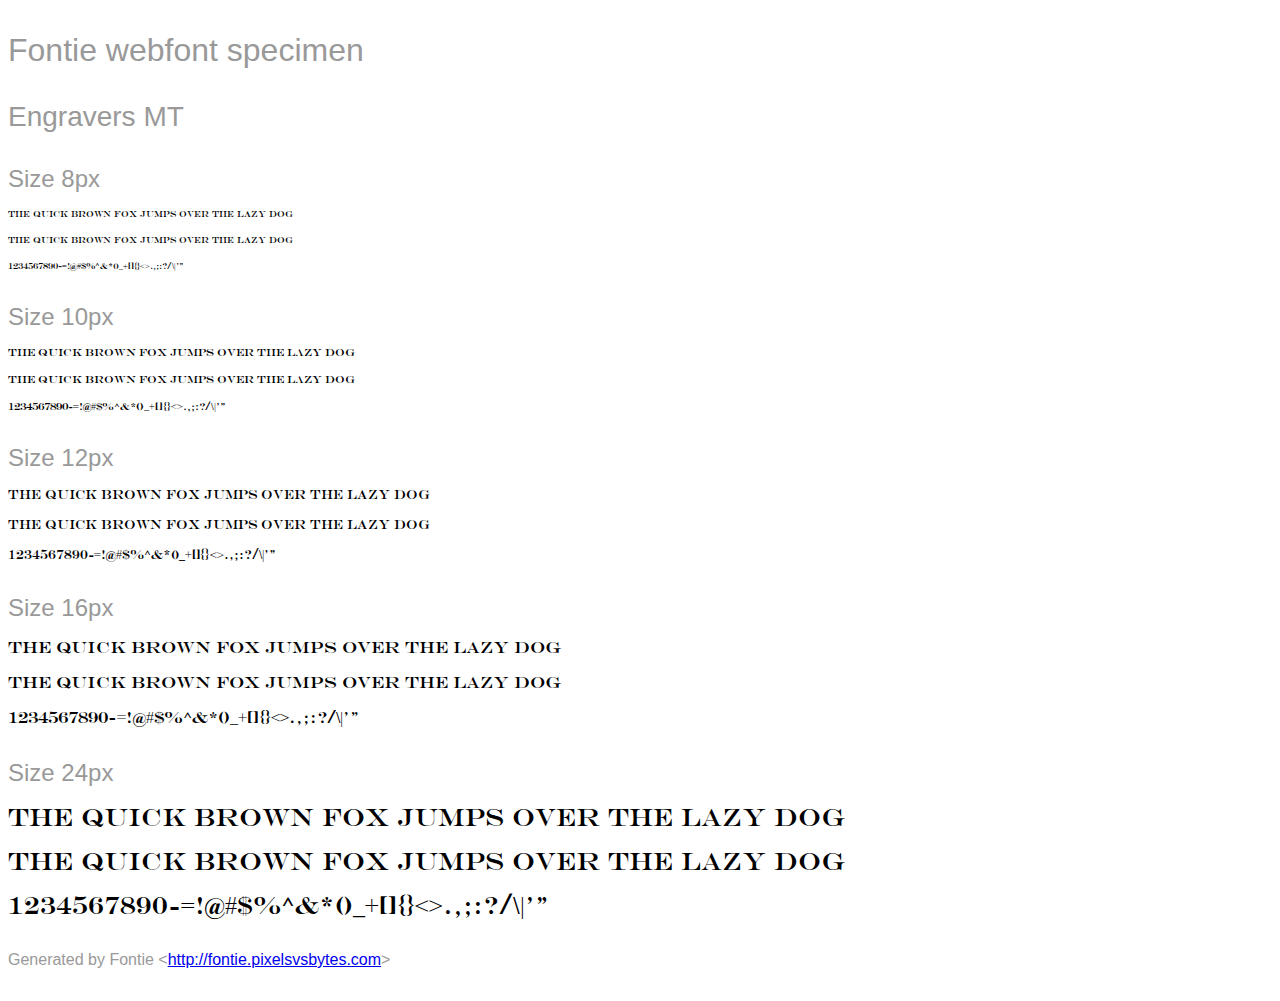
<file: fontie-package/Engravers MT.html>
<html>
<head>
    <style>
        /* INFO We recommend to use @import or the link tag to include the
                font-face definition into your page.
           NOTE Some browsers block access to CSS rules in external files if the
                page is not loaded via HTTP. Therefore the Font Smoothie script
                will not work if you open this page as a local file. */
        @import url('Engravers MT.css');

        /* INFO Just some other styles to beautify the page ;) */
        body {
            font-family: sans-serif;
            color: #999;
            white-space: nowrap;
        }
        h1 {
            font-size: 2rem;
            font-weight: normal;
            margin: 2rem 0 1rem 0;
        }
        h2 {
            font-size: 1.75rem;
            font-weight: normal;
            margin: 2rem 0 1rem 0;
        }
        h3 {
            font-size: 1.5rem;
            font-weight: normal;
            margin: 2rem 0 1rem 0;
        }
        p {
            margin: 2rem 0;
        }
        div p {
            font-family: 'Engravers MT';
            font-weight: 500;
            font-style: normal;
            color: #000;
            margin: 1rem 0;
        }
    </style>
    <title>Engravers MT &mdash; Fontie webfont specimen</title>
</head>

<body>
    <h1>Fontie webfont specimen</h1>
    <h2>Engravers MT</h2>
    <div style="font-size:8px">
        <h3>Size 8px</h3>
        <p>the quick brown fox jumps over the lazy dog</p>
        <p>THE QUICK BROWN FOX JUMPS OVER THE LAZY DOG</p>
        <p>1234567890-=!@#$%^&amp;*()_+[]{}&lt;&gt;.,;:?/\|'"</p>
    </div>
    <div style="font-size:10px">
        <h3>Size 10px</h3>
        <p>the quick brown fox jumps over the lazy dog</p>
        <p>THE QUICK BROWN FOX JUMPS OVER THE LAZY DOG</p>
        <p>1234567890-=!@#$%^&amp;*()_+[]{}&lt;&gt;.,;:?/\|'"</p>
    </div>
    <div style="font-size:12px">
        <h3>Size 12px</h3>
        <p>the quick brown fox jumps over the lazy dog</p>
        <p>THE QUICK BROWN FOX JUMPS OVER THE LAZY DOG</p>
        <p>1234567890-=!@#$%^&amp;*()_+[]{}&lt;&gt;.,;:?/\|'"</p>
    </div>
    <div style="font-size:16px">
        <h3>Size 16px</h3>
        <p>the quick brown fox jumps over the lazy dog</p>
        <p>THE QUICK BROWN FOX JUMPS OVER THE LAZY DOG</p>
        <p>1234567890-=!@#$%^&amp;*()_+[]{}&lt;&gt;.,;:?/\|'"</p>
    </div>
    <div style="font-size:24px">
        <h3>Size 24px</h3>
        <p>the quick brown fox jumps over the lazy dog</p>
        <p>THE QUICK BROWN FOX JUMPS OVER THE LAZY DOG</p>
        <p>1234567890-=!@#$%^&amp;*()_+[]{}&lt;&gt;.,;:?/\|'"</p>
    </div>
    <p>Generated by Fontie &lt;<a href="http://fontie.pixelsvsbytes.com">http://fontie.pixelsvsbytes.com</a>&gt;</p>
</body>

</html>
</file>
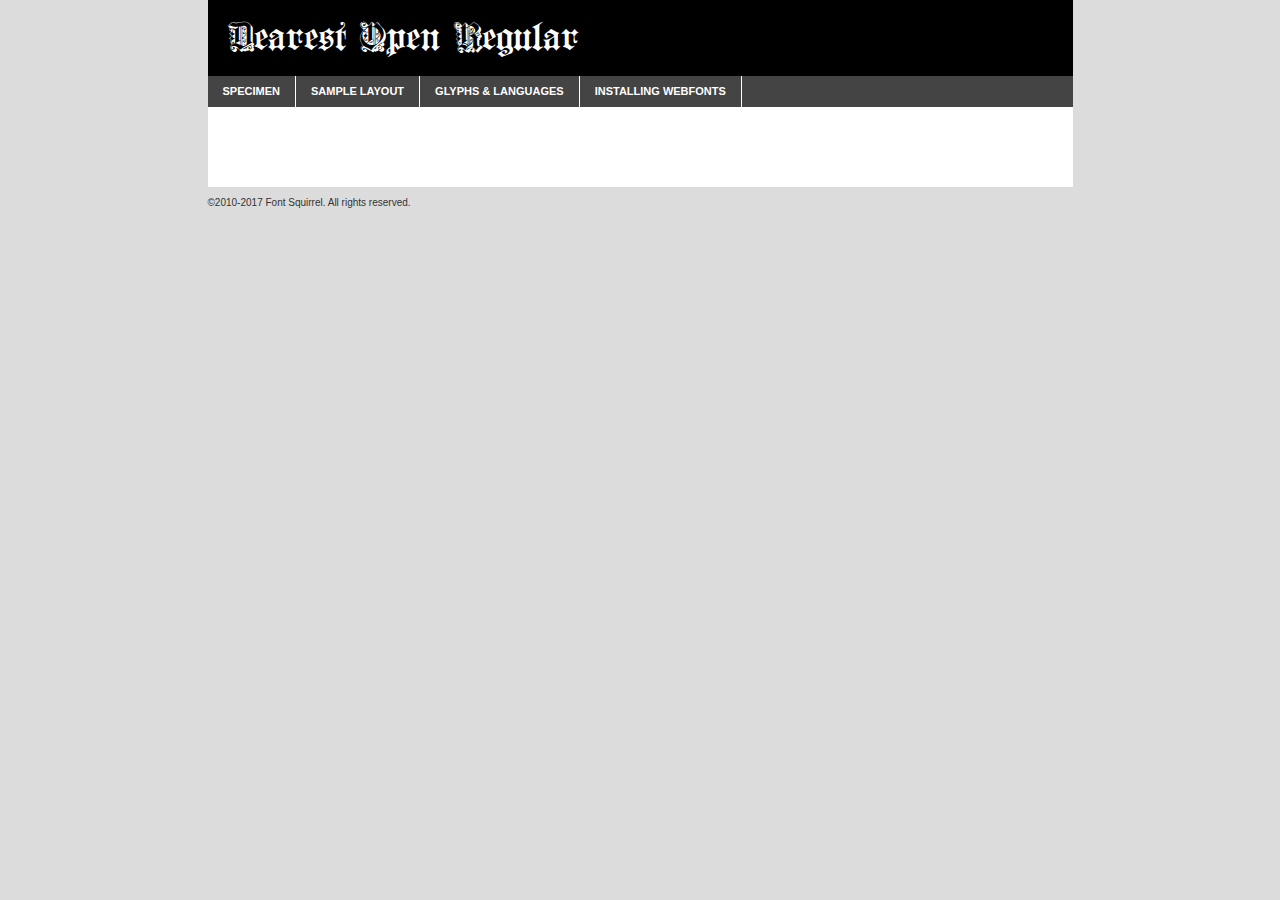
<file: webfontkit-20200528-152651/dearestopen-4ryp-demo.html>
<!DOCTYPE html PUBLIC "-//W3C//DTD XHTML 1.0 Transitional//EN"
	"http://www.w3.org/TR/xhtml1/DTD/xhtml1-transitional.dtd">

<html xmlns="http://www.w3.org/1999/xhtml" xml:lang="en" lang="en">
<head>
	<meta http-equiv="Content-Type" content="text/html; charset=utf-8" />
	<script src="http://ajax.googleapis.com/ajax/libs/jquery/1.7.2/jquery.min.js" type="text/javascript" charset="utf-8"></script>
	<script type="text/javascript">
	(function($){$.fn.easyTabs=function(option){var param=jQuery.extend({fadeSpeed:"fast",defaultContent:1,activeClass:'active'},option);$(this).each(function(){var thisId="#"+this.id;if(param.defaultContent==''){param.defaultContent=1;}
	if(typeof param.defaultContent=="number")
	{var defaultTab=$(thisId+" .tabs li:eq("+(param.defaultContent-1)+") a").attr('href').substr(1);}else{var defaultTab=param.defaultContent;}
	$(thisId+" .tabs li a").each(function(){var tabToHide=$(this).attr('href').substr(1);$("#"+tabToHide).addClass('easytabs-tab-content');});hideAll();changeContent(defaultTab);function hideAll(){$(thisId+" .easytabs-tab-content").hide();}
	function changeContent(tabId){hideAll();$(thisId+" .tabs li").removeClass(param.activeClass);$(thisId+" .tabs li a[href=#"+tabId+"]").closest('li').addClass(param.activeClass);if(param.fadeSpeed!="none")
	{$(thisId+" #"+tabId).fadeIn(param.fadeSpeed);}else{$(thisId+" #"+tabId).show();}}
	$(thisId+" .tabs li").click(function(){var tabId=$(this).find('a').attr('href').substr(1);changeContent(tabId);return false;});});}})(jQuery);
	</script>
	<link rel="stylesheet" href="specimen_files/specimen_stylesheet.css" type="text/css" charset="utf-8" />
	<link rel="stylesheet" href="stylesheet.css" type="text/css" charset="utf-8" />

	<style type="text/css">
					body{
				font-family: 'dearest_openregular';
							}
		</style>

	<title>Dearest Open Regular Specimen</title>
	
	
	<script type="text/javascript" charset="utf-8">
		$(document).ready(function() {
			$('#container').easyTabs({defaultContent:1});
		});
	</script>
</head>

<body>
<div id="container">
	<div id="header">
		Dearest Open Regular	</div>
	<ul class="tabs">
		<li><a href="#specimen">Specimen</a></li>
		<li><a href="#layout">Sample Layout</a></li>
				<li><a href="#glyphs">Glyphs &amp; Languages</a></li>
		<li><a href="#installing">Installing Webfonts</a></li>
		
	</ul>
	
	<div id="main_content">

		
			<div id="specimen">
		
				<div class="section">
					<div class="grid12 firstcol">
						<div class="huge">AaBb</div>
					</div>
				</div>
		
				<div class="section">
					<div class="glyph_range">A&#x200B;B&#x200b;C&#x200b;D&#x200b;E&#x200b;F&#x200b;G&#x200b;H&#x200b;I&#x200b;J&#x200b;K&#x200b;L&#x200b;M&#x200b;N&#x200b;O&#x200b;P&#x200b;Q&#x200b;R&#x200b;S&#x200b;T&#x200b;U&#x200b;V&#x200b;W&#x200b;X&#x200b;Y&#x200b;Z&#x200b;a&#x200b;b&#x200b;c&#x200b;d&#x200b;e&#x200b;f&#x200b;g&#x200b;h&#x200b;i&#x200b;j&#x200b;k&#x200b;l&#x200b;m&#x200b;n&#x200b;o&#x200b;p&#x200b;q&#x200b;r&#x200b;s&#x200b;t&#x200b;u&#x200b;v&#x200b;w&#x200b;x&#x200b;y&#x200b;z&#x200b;1&#x200b;2&#x200b;3&#x200b;4&#x200b;5&#x200b;6&#x200b;7&#x200b;8&#x200b;9&#x200b;0&#x200b;&amp;&#x200b;.&#x200b;,&#x200b;?&#x200b;!&#x200b;&#64;&#x200b;(&#x200b;)&#x200b;#&#x200b;$&#x200b;%&#x200b;*&#x200b;+&#x200b;-&#x200b;=&#x200b;:&#x200b;;</div>
				</div>
				<div class="section">
					<div class="grid12 firstcol">
						<table class="sample_table">
							<tr><td>10</td><td class="size10">abcdefghijklmnopqrstuvwxyzABCDEFGHIJKLMNOPQRSTUVWXYZ0123456789abcdefghijklmnopqrstuvwxyzABCDEFGHIJKLMNOPQRSTUVWXYZ0123456789abcdefghijklmnopqrstuvwxyzABCDEFGHIJKLMNOPQRSTUVWXYZ</td></tr>
							<tr><td>11</td><td class="size11">abcdefghijklmnopqrstuvwxyzABCDEFGHIJKLMNOPQRSTUVWXYZ0123456789abcdefghijklmnopqrstuvwxyzABCDEFGHIJKLMNOPQRSTUVWXYZ0123456789abcdefghijklmnopqrstuvwxyzABCDEFGHIJKLMNOPQRSTUVWXYZ</td></tr>
							<tr><td>12</td><td class="size12">abcdefghijklmnopqrstuvwxyzABCDEFGHIJKLMNOPQRSTUVWXYZ0123456789abcdefghijklmnopqrstuvwxyzABCDEFGHIJKLMNOPQRSTUVWXYZ0123456789abcdefghijklmnopqrstuvwxyzABCDEFGHIJKLMNOPQRSTUVWXYZ</td></tr>
							<tr><td>13</td><td class="size13">abcdefghijklmnopqrstuvwxyzABCDEFGHIJKLMNOPQRSTUVWXYZ0123456789abcdefghijklmnopqrstuvwxyzABCDEFGHIJKLMNOPQRSTUVWXYZ0123456789abcdefghijklmnopqrstuvwxyzABCDEFGHIJKLMNOPQRSTUVWXYZ</td></tr>
							<tr><td>14</td><td class="size14">abcdefghijklmnopqrstuvwxyzABCDEFGHIJKLMNOPQRSTUVWXYZ0123456789abcdefghijklmnopqrstuvwxyzABCDEFGHIJKLMNOPQRSTUVWXYZ0123456789abcdefghijklmnopqrstuvwxyzABCDEFGHIJKLMNOPQRSTUVWXYZ</td></tr>
							<tr><td>16</td><td class="size16">abcdefghijklmnopqrstuvwxyzABCDEFGHIJKLMNOPQRSTUVWXYZ0123456789abcdefghijklmnopqrstuvwxyzABCDEFGHIJKLMNOPQRSTUVWXYZ</td></tr>
							<tr><td>18</td><td class="size18">abcdefghijklmnopqrstuvwxyzABCDEFGHIJKLMNOPQRSTUVWXYZ0123456789abcdefghijklmnopqrstuvwxyzABCDEFGHIJKLMNOPQRSTUVWXYZ</td></tr>
							<tr><td>20</td><td class="size20">abcdefghijklmnopqrstuvwxyzABCDEFGHIJKLMNOPQRSTUVWXYZ0123456789abcdefghijklmnopqrstuvwxyzABCDEFGHIJKLMNOPQRSTUVWXYZ</td></tr>
							<tr><td>24</td><td class="size24">abcdefghijklmnopqrstuvwxyzABCDEFGHIJKLMNOPQRSTUVWXYZ0123456789abcdefghijklmnopqrstuvwxyzABCDEFGHIJKLMNOPQRSTUVWXYZ</td></tr>
							<tr><td>30</td><td class="size30">abcdefghijklmnopqrstuvwxyzABCDEFGHIJKLMNOPQRSTUVWXYZ0123456789abcdefghijklmnopqrstuvwxyzABCDEFGHIJKLMNOPQRSTUVWXYZ</td></tr>
							<tr><td>36</td><td class="size36">abcdefghijklmnopqrstuvwxyzABCDEFGHIJKLMNOPQRSTUVWXYZ0123456789abcdefghijklmnopqrstuvwxyzABCDEFGHIJKLMNOPQRSTUVWXYZ</td></tr>
							<tr><td>48</td><td class="size48">abcdefghijklmnopqrstuvwxyzABCDEFGHIJKLMNOPQRSTUVWXYZ0123456789abcdefghijklmnopqrstuvwxyzABCDEFGHIJKLMNOPQRSTUVWXYZ</td></tr>
							<tr><td>60</td><td class="size60">abcdefghijklmnopqrstuvwxyzABCDEFGHIJKLMNOPQRSTUVWXYZ0123456789abcdefghijklmnopqrstuvwxyzABCDEFGHIJKLMNOPQRSTUVWXYZ</td></tr>
							<tr><td>72</td><td class="size72">abcdefghijklmnopqrstuvwxyzABCDEFGHIJKLMNOPQRSTUVWXYZ0123456789abcdefghijklmnopqrstuvwxyzABCDEFGHIJKLMNOPQRSTUVWXYZ</td></tr>
							<tr><td>90</td><td class="size90">abcdefghijklmnopqrstuvwxyzABCDEFGHIJKLMNOPQRSTUVWXYZ0123456789abcdefghijklmnopqrstuvwxyzABCDEFGHIJKLMNOPQRSTUVWXYZ</td></tr>
						</table>
				
					</div>
			
				</div>
		
		
		
								<div class="section" id="bodycomparison">


										<div id="xheight">
				<div class="fontbody">&#x25FC;&#x25FC;&#x25FC;&#x25FC;&#x25FC;&#x25FC;&#x25FC;&#x25FC;&#x25FC;&#x25FC;&#x25FC;&#x25FC;&#x25FC;&#x25FC;&#x25FC;&#x25FC;&#x25FC;&#x25FC;&#x25FC;&#x25FC;&#x25FC;&#x25FC;&#x25FC;&#x25FC;&#x25FC;&#x25FC;&#x25FC;&#x25FC;&#x25FC;&#x25FC;&#x25FC;&#x25FC;&#x25FC;&#x25FC;&#x25FC;&#x25FC;&#x25FC;&#x25FC;&#x25FC;&#x25FC;&#x25FC;&#x25FC;&#x25FC;&#x25FC;&#x25FC;&#x25FC;&#x25FC;&#x25FC;&#x25FC;&#x25FC;&#x25FC;&#x25FC;&#x25FC;&#x25FC;&#x25FC;&#x25FC;&#x25FC;&#x25FC;&#x25FC;&#x25FC;&#x25FC;&#x25FC;&#x25FC;&#x25FC;&#x25FC;&#x25FC;&#x25FC;&#x25FC;&#x25FC;&#x25FC;&#x25FC;&#x25FC;&#x25FC;&#x25FC;&#x25FC;&#x25FC;&#x25FC;&#x25FC;&#x25FC;&#x25FC;&#x25FC;&#x25FC;&#x25FC;&#x25FC;&#x25FC;&#x25FC;&#x25FC;&#x25FC;&#x25FC;&#x25FC;&#x25FC;&#x25FC;&#x25FC;&#x25FC;&#x25FC;&#x25FC;&#x25FC;&#x25FC;&#x25FC;body</div><div class="arialbody">body</div><div class="verdanabody">body</div><div class="georgiabody">body</div></div>
										<div class="fontbody" style="z-index:1">
											body<span>Dearest Open Regular</span>
										</div>
										<div class="arialbody" style="z-index:1">
											body<span>Arial</span>
										</div>
										<div class="verdanabody" style="z-index:1">
											body<span>Verdana</span>
										</div>
										<div class="georgiabody" style="z-index:1">
											body<span>Georgia</span>
										</div>



								</div>
		
		
				<div class="section psample psample_row1" id="">
					
					<div class="grid2 firstcol">
						<p class="size10"><span>10.</span>Aenean lacinia bibendum nulla sed consectetur. Fusce dapibus, tellus ac cursus commodo, tortor mauris condimentum nibh, ut fermentum massa justo sit amet risus. Nullam id dolor id nibh ultricies vehicula ut id elit. Cum sociis natoque penatibus et magnis dis parturient montes, nascetur ridiculus mus. Nulla vitae elit libero, a pharetra augue.</p>
			
					</div>
					<div class="grid3">
						<p class="size11"><span>11.</span>Aenean lacinia bibendum nulla sed consectetur. Fusce dapibus, tellus ac cursus commodo, tortor mauris condimentum nibh, ut fermentum massa justo sit amet risus. Nullam id dolor id nibh ultricies vehicula ut id elit. Cum sociis natoque penatibus et magnis dis parturient montes, nascetur ridiculus mus. Nulla vitae elit libero, a pharetra augue.</p>
			
					</div>
					<div class="grid3">
						<p class="size12"><span>12.</span>Aenean lacinia bibendum nulla sed consectetur. Fusce dapibus, tellus ac cursus commodo, tortor mauris condimentum nibh, ut fermentum massa justo sit amet risus. Nullam id dolor id nibh ultricies vehicula ut id elit. Cum sociis natoque penatibus et magnis dis parturient montes, nascetur ridiculus mus. Nulla vitae elit libero, a pharetra augue.</p>
			
					</div>
					<div class="grid4">
						<p class="size13"><span>13.</span>Aenean lacinia bibendum nulla sed consectetur. Fusce dapibus, tellus ac cursus commodo, tortor mauris condimentum nibh, ut fermentum massa justo sit amet risus. Nullam id dolor id nibh ultricies vehicula ut id elit. Cum sociis natoque penatibus et magnis dis parturient montes, nascetur ridiculus mus. Nulla vitae elit libero, a pharetra augue.</p>
			
					</div>
					<div class="white_blend"></div>
					
				</div>
				<div class="section psample psample_row2" id="">
					<div class="grid3 firstcol">
						<p class="size14"><span>14.</span>Aenean lacinia bibendum nulla sed consectetur. Fusce dapibus, tellus ac cursus commodo, tortor mauris condimentum nibh, ut fermentum massa justo sit amet risus. Nullam id dolor id nibh ultricies vehicula ut id elit. Cum sociis natoque penatibus et magnis dis parturient montes, nascetur ridiculus mus. Nulla vitae elit libero, a pharetra augue.</p>
			
					</div>
					<div class="grid4">
						<p class="size16"><span>16.</span>Aenean lacinia bibendum nulla sed consectetur. Fusce dapibus, tellus ac cursus commodo, tortor mauris condimentum nibh, ut fermentum massa justo sit amet risus. Nullam id dolor id nibh ultricies vehicula ut id elit. Cum sociis natoque penatibus et magnis dis parturient montes, nascetur ridiculus mus. Nulla vitae elit libero, a pharetra augue.</p>
			
					</div>
					<div class="grid5">
						<p class="size18"><span>18.</span>Aenean lacinia bibendum nulla sed consectetur. Fusce dapibus, tellus ac cursus commodo, tortor mauris condimentum nibh, ut fermentum massa justo sit amet risus. Nullam id dolor id nibh ultricies vehicula ut id elit. Cum sociis natoque penatibus et magnis dis parturient montes, nascetur ridiculus mus. Nulla vitae elit libero, a pharetra augue.</p>
			
					</div>

					<div class="white_blend"></div>

				</div>
				
				<div class="section psample psample_row3" id="">
					<div class="grid5 firstcol">
						<p class="size20"><span>20.</span>Aenean lacinia bibendum nulla sed consectetur. Fusce dapibus, tellus ac cursus commodo, tortor mauris condimentum nibh, ut fermentum massa justo sit amet risus. Nullam id dolor id nibh ultricies vehicula ut id elit. Cum sociis natoque penatibus et magnis dis parturient montes, nascetur ridiculus mus. Nulla vitae elit libero, a pharetra augue.</p>
					</div>
					<div class="grid7">
						<p class="size24"><span>24.</span>Aenean lacinia bibendum nulla sed consectetur. Fusce dapibus, tellus ac cursus commodo, tortor mauris condimentum nibh, ut fermentum massa justo sit amet risus. Nullam id dolor id nibh ultricies vehicula ut id elit. Cum sociis natoque penatibus et magnis dis parturient montes, nascetur ridiculus mus. Nulla vitae elit libero, a pharetra augue.</p>
					</div>
					
					<div class="white_blend"></div>
					
				</div>
				
				<div class="section psample psample_row4" id="">
					<div class="grid12 firstcol">
						<p class="size30"><span>30.</span>Aenean lacinia bibendum nulla sed consectetur. Fusce dapibus, tellus ac cursus commodo, tortor mauris condimentum nibh, ut fermentum massa justo sit amet risus. Nullam id dolor id nibh ultricies vehicula ut id elit. Cum sociis natoque penatibus et magnis dis parturient montes, nascetur ridiculus mus. Nulla vitae elit libero, a pharetra augue.</p>
					</div>
					<div class="white_blend"></div>
					
				</div>
				
				
				
				<div class="section psample psample_row1 fullreverse">
					<div class="grid2 firstcol">
						<p class="size10"><span>10.</span>Aenean lacinia bibendum nulla sed consectetur. Fusce dapibus, tellus ac cursus commodo, tortor mauris condimentum nibh, ut fermentum massa justo sit amet risus. Nullam id dolor id nibh ultricies vehicula ut id elit. Cum sociis natoque penatibus et magnis dis parturient montes, nascetur ridiculus mus. Nulla vitae elit libero, a pharetra augue.</p>
			
					</div>
					<div class="grid3">
						<p class="size11"><span>11.</span>Aenean lacinia bibendum nulla sed consectetur. Fusce dapibus, tellus ac cursus commodo, tortor mauris condimentum nibh, ut fermentum massa justo sit amet risus. Nullam id dolor id nibh ultricies vehicula ut id elit. Cum sociis natoque penatibus et magnis dis parturient montes, nascetur ridiculus mus. Nulla vitae elit libero, a pharetra augue.</p>
			
					</div>
					<div class="grid3">
						<p class="size12"><span>12.</span>Aenean lacinia bibendum nulla sed consectetur. Fusce dapibus, tellus ac cursus commodo, tortor mauris condimentum nibh, ut fermentum massa justo sit amet risus. Nullam id dolor id nibh ultricies vehicula ut id elit. Cum sociis natoque penatibus et magnis dis parturient montes, nascetur ridiculus mus. Nulla vitae elit libero, a pharetra augue.</p>
			
					</div>
					<div class="grid4">
						<p class="size13"><span>13.</span>Aenean lacinia bibendum nulla sed consectetur. Fusce dapibus, tellus ac cursus commodo, tortor mauris condimentum nibh, ut fermentum massa justo sit amet risus. Nullam id dolor id nibh ultricies vehicula ut id elit. Cum sociis natoque penatibus et magnis dis parturient montes, nascetur ridiculus mus. Nulla vitae elit libero, a pharetra augue.</p>
			
					</div>
					<div class="black_blend"></div>
					
				</div>
				
				<div class="section psample psample_row2 fullreverse">
					<div class="grid3 firstcol">
						<p class="size14"><span>14.</span>Aenean lacinia bibendum nulla sed consectetur. Fusce dapibus, tellus ac cursus commodo, tortor mauris condimentum nibh, ut fermentum massa justo sit amet risus. Nullam id dolor id nibh ultricies vehicula ut id elit. Cum sociis natoque penatibus et magnis dis parturient montes, nascetur ridiculus mus. Nulla vitae elit libero, a pharetra augue.</p>
			
					</div>
					<div class="grid4">
						<p class="size16"><span>16.</span>Aenean lacinia bibendum nulla sed consectetur. Fusce dapibus, tellus ac cursus commodo, tortor mauris condimentum nibh, ut fermentum massa justo sit amet risus. Nullam id dolor id nibh ultricies vehicula ut id elit. Cum sociis natoque penatibus et magnis dis parturient montes, nascetur ridiculus mus. Nulla vitae elit libero, a pharetra augue.</p>
			
					</div>
					<div class="grid5">
						<p class="size18"><span>18.</span>Aenean lacinia bibendum nulla sed consectetur. Fusce dapibus, tellus ac cursus commodo, tortor mauris condimentum nibh, ut fermentum massa justo sit amet risus. Nullam id dolor id nibh ultricies vehicula ut id elit. Cum sociis natoque penatibus et magnis dis parturient montes, nascetur ridiculus mus. Nulla vitae elit libero, a pharetra augue.</p>
			
					</div>
					<div class="black_blend"></div>

				</div>
				
				<div class="section psample fullreverse psample_row3" id="">
					<div class="grid5 firstcol">
						<p class="size20"><span>20.</span>Aenean lacinia bibendum nulla sed consectetur. Fusce dapibus, tellus ac cursus commodo, tortor mauris condimentum nibh, ut fermentum massa justo sit amet risus. Nullam id dolor id nibh ultricies vehicula ut id elit. Cum sociis natoque penatibus et magnis dis parturient montes, nascetur ridiculus mus. Nulla vitae elit libero, a pharetra augue.</p>
					</div>
					<div class="grid7">
						<p class="size24"><span>24.</span>Aenean lacinia bibendum nulla sed consectetur. Fusce dapibus, tellus ac cursus commodo, tortor mauris condimentum nibh, ut fermentum massa justo sit amet risus. Nullam id dolor id nibh ultricies vehicula ut id elit. Cum sociis natoque penatibus et magnis dis parturient montes, nascetur ridiculus mus. Nulla vitae elit libero, a pharetra augue.</p>
					</div>
					
					<div class="black_blend"></div>
					
				</div>
				
				<div class="section psample fullreverse psample_row4" id="" style="border-bottom: 20px #000 solid;">
					<div class="grid12 firstcol">
						<p class="size30"><span>30.</span>Aenean lacinia bibendum nulla sed consectetur. Fusce dapibus, tellus ac cursus commodo, tortor mauris condimentum nibh, ut fermentum massa justo sit amet risus. Nullam id dolor id nibh ultricies vehicula ut id elit. Cum sociis natoque penatibus et magnis dis parturient montes, nascetur ridiculus mus. Nulla vitae elit libero, a pharetra augue.</p>
					</div>
					<div class="black_blend"></div>
					
				</div>
				
				
				
				
			</div>
			
			<div id="layout">
				
				<div class="section">
					
					<div class="grid12 firstcol">
						<h1>Lorem Ipsum Dolor</h1>
						<h2>Etiam porta sem malesuada magna mollis euismod</h2>
						
						<p class="byline">By <a href="#link">Aenean Lacinia</a></p>
					</div>
				</div>
				<div class="section">
					<div class="grid8 firstcol">
						<p class="large">Donec sed odio dui. Morbi leo risus, porta ac consectetur ac, vestibulum at eros. Fusce dapibus, tellus ac cursus commodo, tortor mauris condimentum nibh, ut fermentum massa justo sit amet risus. </p>

						
						<h3>Pellentesque ornare sem</h3>

						<p>Maecenas sed diam eget risus varius blandit sit amet non magna. Maecenas faucibus mollis interdum. Donec ullamcorper nulla non metus auctor fringilla. Nullam id dolor id nibh ultricies vehicula ut id elit. Nullam id dolor id nibh ultricies vehicula ut id elit. </p>

						<p>Aenean eu leo quam. Pellentesque ornare sem lacinia quam venenatis vestibulum. Lorem ipsum dolor sit amet, consectetur adipiscing elit. Cum sociis natoque penatibus et magnis dis parturient montes, nascetur ridiculus mus. </p>

						<p>Nulla vitae elit libero, a pharetra augue. Praesent commodo cursus magna, vel scelerisque nisl consectetur et. Aenean lacinia bibendum nulla sed consectetur. </p>

						<p>Nullam quis risus eget urna mollis ornare vel eu leo. Nullam quis risus eget urna mollis ornare vel eu leo. Maecenas sed diam eget risus varius blandit sit amet non magna. Donec ullamcorper nulla non metus auctor fringilla. </p>

						<h3>Cras mattis consectetur</h3>

						<p>Aenean eu leo quam. Pellentesque ornare sem lacinia quam venenatis vestibulum. Aenean lacinia bibendum nulla sed consectetur. Integer posuere erat a ante venenatis dapibus posuere velit aliquet. Cras mattis consectetur purus sit amet fermentum. </p>

						<p>Nullam id dolor id nibh ultricies vehicula ut id elit. Nullam quis risus eget urna mollis ornare vel eu leo. Cras mattis consectetur purus sit amet fermentum.</p>
					</div>
					
					<div class="grid4 sidebar">
						
						<div class="box reverse">
							<p class="last">Nullam quis risus eget urna mollis ornare vel eu leo. Donec ullamcorper nulla non metus auctor fringilla. Cras mattis consectetur purus sit amet fermentum. Sed posuere consectetur est at lobortis. Lorem ipsum dolor sit amet, consectetur adipiscing elit. </p>
						</div>
						
						<p class="caption">Maecenas sed diam eget risus varius.</p>

						<p>Vestibulum id ligula porta felis euismod semper. Integer posuere erat a ante venenatis dapibus posuere velit aliquet. Vestibulum id ligula porta felis euismod semper. Sed posuere consectetur est at lobortis. Maecenas sed diam eget risus varius blandit sit amet non magna. Fusce dapibus, tellus ac cursus commodo, tortor mauris condimentum nibh, ut fermentum massa justo sit amet risus. </p>

					

						<p>Duis mollis, est non commodo luctus, nisi erat porttitor ligula, eget lacinia odio sem nec elit. Aenean lacinia bibendum nulla sed consectetur. Vivamus sagittis lacus vel augue laoreet rutrum faucibus dolor auctor. Aenean lacinia bibendum nulla sed consectetur. Nullam quis risus eget urna mollis ornare vel eu leo. </p>

						<p>Praesent commodo cursus magna, vel scelerisque nisl consectetur et. Donec ullamcorper nulla non metus auctor fringilla. Maecenas faucibus mollis interdum. Fusce dapibus, tellus ac cursus commodo, tortor mauris condimentum nibh, ut fermentum massa justo sit amet risus. </p>

					</div>
				</div>
				
			</div>


			



		<div id="glyphs">
			<div class="section">
				<div class="grid12 firstcol">
			
				<h1>Language Support</h1>
				<p>The subset of Dearest Open Regular in this kit supports the following languages:<br />
			
					Albanian, Basque, Breton, Chamorro, Danish, Dutch, English, Faroese, Finnish, French, Frisian, Galician, German, Icelandic, Italian, Malagasy, Norwegian, Portuguese, Alsatian, Arapaho, Arrernte, Aymara, Bislama, Cebuano, Corsican, Fijian, French_creole, Genoese, Gilbertese, Greenlandic, Haitian_creole, Hiligaynon, Hmong, Hopi, Ibanag, Iloko_ilokano, Indonesian, Interglossa_glosa, Interlingua, Irish_gaelic, Jerriais, Lojban, Lombard, Luxembourgeois, Manx, Mohawk, Norfolk_pitcairnese, Occitan, Oromo, Pangasinan, Papiamento, Piedmontese, Potawatomi, Rhaeto-romance, Romansh, Rotokas, Sami_lule, Samoan, Sardinian, Scots_gaelic, Seychelles_creole, Shona, Sicilian, Somali, Southern_ndebele, Swahili, Swati_swazi, Tagalog_filipino_pilipino, Tetum, Tok_pisin, Uyghur_latinized, Volapuk, Walloon, Warlpiri, Xhosa, Yapese, Zulu, Latinbasic, Demo				</p>
				<h1>Glyph Chart</h1>
				<p>The subset of Dearest Open Regular in this kit includes all the glyphs listed below. Unicode entities are included above each glyph to help you insert individual characters into your layout.</p>
				<div id="glyph_chart">
			
																				 <div><p>&amp;#5;</p>&#5;</div>
																				 <div><p>&amp;#6;</p>&#6;</div>
																				 <div><p>&amp;#8;</p>&#8;</div>
																				 <div><p>&amp;#10;</p>&#10;</div>
																				 <div><p>&amp;#11;</p>&#11;</div>
																				 <div><p>&amp;#12;</p>&#12;</div>
																				 <div><p>&amp;#13;</p>&#13;</div>
																				 <div><p>&amp;#32;</p>&#32;</div>
																				 <div><p>&amp;#33;</p>&#33;</div>
																				 <div><p>&amp;#34;</p>&#34;</div>
																				 <div><p>&amp;#35;</p>&#35;</div>
																				 <div><p>&amp;#36;</p>&#36;</div>
																				 <div><p>&amp;#37;</p>&#37;</div>
																				 <div><p>&amp;#38;</p>&#38;</div>
																				 <div><p>&amp;#39;</p>&#39;</div>
																				 <div><p>&amp;#40;</p>&#40;</div>
																				 <div><p>&amp;#41;</p>&#41;</div>
																				 <div><p>&amp;#42;</p>&#42;</div>
																				 <div><p>&amp;#43;</p>&#43;</div>
																				 <div><p>&amp;#44;</p>&#44;</div>
																				 <div><p>&amp;#45;</p>&#45;</div>
																				 <div><p>&amp;#46;</p>&#46;</div>
																				 <div><p>&amp;#47;</p>&#47;</div>
																				 <div><p>&amp;#48;</p>&#48;</div>
																				 <div><p>&amp;#49;</p>&#49;</div>
																				 <div><p>&amp;#50;</p>&#50;</div>
																				 <div><p>&amp;#51;</p>&#51;</div>
																				 <div><p>&amp;#52;</p>&#52;</div>
																				 <div><p>&amp;#53;</p>&#53;</div>
																				 <div><p>&amp;#54;</p>&#54;</div>
																				 <div><p>&amp;#55;</p>&#55;</div>
																				 <div><p>&amp;#56;</p>&#56;</div>
																				 <div><p>&amp;#57;</p>&#57;</div>
																				 <div><p>&amp;#58;</p>&#58;</div>
																				 <div><p>&amp;#59;</p>&#59;</div>
																				 <div><p>&amp;#60;</p>&#60;</div>
																				 <div><p>&amp;#61;</p>&#61;</div>
																				 <div><p>&amp;#62;</p>&#62;</div>
																				 <div><p>&amp;#63;</p>&#63;</div>
																				 <div><p>&amp;#64;</p>&#64;</div>
																				 <div><p>&amp;#65;</p>&#65;</div>
																				 <div><p>&amp;#66;</p>&#66;</div>
																				 <div><p>&amp;#67;</p>&#67;</div>
																				 <div><p>&amp;#68;</p>&#68;</div>
																				 <div><p>&amp;#69;</p>&#69;</div>
																				 <div><p>&amp;#70;</p>&#70;</div>
																				 <div><p>&amp;#71;</p>&#71;</div>
																				 <div><p>&amp;#72;</p>&#72;</div>
																				 <div><p>&amp;#73;</p>&#73;</div>
																				 <div><p>&amp;#74;</p>&#74;</div>
																				 <div><p>&amp;#75;</p>&#75;</div>
																				 <div><p>&amp;#76;</p>&#76;</div>
																				 <div><p>&amp;#77;</p>&#77;</div>
																				 <div><p>&amp;#78;</p>&#78;</div>
																				 <div><p>&amp;#79;</p>&#79;</div>
																				 <div><p>&amp;#80;</p>&#80;</div>
																				 <div><p>&amp;#81;</p>&#81;</div>
																				 <div><p>&amp;#82;</p>&#82;</div>
																				 <div><p>&amp;#83;</p>&#83;</div>
																				 <div><p>&amp;#84;</p>&#84;</div>
																				 <div><p>&amp;#85;</p>&#85;</div>
																				 <div><p>&amp;#86;</p>&#86;</div>
																				 <div><p>&amp;#87;</p>&#87;</div>
																				 <div><p>&amp;#88;</p>&#88;</div>
																				 <div><p>&amp;#89;</p>&#89;</div>
																				 <div><p>&amp;#90;</p>&#90;</div>
																				 <div><p>&amp;#92;</p>&#92;</div>
																				 <div><p>&amp;#96;</p>&#96;</div>
																				 <div><p>&amp;#97;</p>&#97;</div>
																				 <div><p>&amp;#98;</p>&#98;</div>
																				 <div><p>&amp;#99;</p>&#99;</div>
																				 <div><p>&amp;#100;</p>&#100;</div>
																				 <div><p>&amp;#101;</p>&#101;</div>
																				 <div><p>&amp;#102;</p>&#102;</div>
																				 <div><p>&amp;#103;</p>&#103;</div>
																				 <div><p>&amp;#104;</p>&#104;</div>
																				 <div><p>&amp;#105;</p>&#105;</div>
																				 <div><p>&amp;#106;</p>&#106;</div>
																				 <div><p>&amp;#107;</p>&#107;</div>
																				 <div><p>&amp;#108;</p>&#108;</div>
																				 <div><p>&amp;#109;</p>&#109;</div>
																				 <div><p>&amp;#110;</p>&#110;</div>
																				 <div><p>&amp;#111;</p>&#111;</div>
																				 <div><p>&amp;#112;</p>&#112;</div>
																				 <div><p>&amp;#113;</p>&#113;</div>
																				 <div><p>&amp;#114;</p>&#114;</div>
																				 <div><p>&amp;#115;</p>&#115;</div>
																				 <div><p>&amp;#116;</p>&#116;</div>
																				 <div><p>&amp;#117;</p>&#117;</div>
																				 <div><p>&amp;#118;</p>&#118;</div>
																				 <div><p>&amp;#119;</p>&#119;</div>
																				 <div><p>&amp;#120;</p>&#120;</div>
																				 <div><p>&amp;#121;</p>&#121;</div>
																				 <div><p>&amp;#122;</p>&#122;</div>
																				 <div><p>&amp;#123;</p>&#123;</div>
																				 <div><p>&amp;#124;</p>&#124;</div>
																				 <div><p>&amp;#125;</p>&#125;</div>
																				 <div><p>&amp;#160;</p>&#160;</div>
																				 <div><p>&amp;#162;</p>&#162;</div>
																				 <div><p>&amp;#163;</p>&#163;</div>
																				 <div><p>&amp;#165;</p>&#165;</div>
																				 <div><p>&amp;#168;</p>&#168;</div>
																				 <div><p>&amp;#169;</p>&#169;</div>
																				 <div><p>&amp;#170;</p>&#170;</div>
																				 <div><p>&amp;#171;</p>&#171;</div>
																				 <div><p>&amp;#172;</p>&#172;</div>
																				 <div><p>&amp;#173;</p>&#173;</div>
																				 <div><p>&amp;#174;</p>&#174;</div>
																				 <div><p>&amp;#175;</p>&#175;</div>
																				 <div><p>&amp;#176;</p>&#176;</div>
																				 <div><p>&amp;#177;</p>&#177;</div>
																				 <div><p>&amp;#178;</p>&#178;</div>
																				 <div><p>&amp;#179;</p>&#179;</div>
																				 <div><p>&amp;#180;</p>&#180;</div>
																				 <div><p>&amp;#181;</p>&#181;</div>
																				 <div><p>&amp;#182;</p>&#182;</div>
																				 <div><p>&amp;#184;</p>&#184;</div>
																				 <div><p>&amp;#185;</p>&#185;</div>
																				 <div><p>&amp;#186;</p>&#186;</div>
																				 <div><p>&amp;#187;</p>&#187;</div>
																				 <div><p>&amp;#188;</p>&#188;</div>
																				 <div><p>&amp;#189;</p>&#189;</div>
																				 <div><p>&amp;#190;</p>&#190;</div>
																				 <div><p>&amp;#191;</p>&#191;</div>
																				 <div><p>&amp;#192;</p>&#192;</div>
																				 <div><p>&amp;#193;</p>&#193;</div>
																				 <div><p>&amp;#194;</p>&#194;</div>
																				 <div><p>&amp;#195;</p>&#195;</div>
																				 <div><p>&amp;#196;</p>&#196;</div>
																				 <div><p>&amp;#197;</p>&#197;</div>
																				 <div><p>&amp;#198;</p>&#198;</div>
																				 <div><p>&amp;#199;</p>&#199;</div>
																				 <div><p>&amp;#200;</p>&#200;</div>
																				 <div><p>&amp;#201;</p>&#201;</div>
																				 <div><p>&amp;#202;</p>&#202;</div>
																				 <div><p>&amp;#203;</p>&#203;</div>
																				 <div><p>&amp;#204;</p>&#204;</div>
																				 <div><p>&amp;#205;</p>&#205;</div>
																				 <div><p>&amp;#206;</p>&#206;</div>
																				 <div><p>&amp;#207;</p>&#207;</div>
																				 <div><p>&amp;#208;</p>&#208;</div>
																				 <div><p>&amp;#209;</p>&#209;</div>
																				 <div><p>&amp;#210;</p>&#210;</div>
																				 <div><p>&amp;#211;</p>&#211;</div>
																				 <div><p>&amp;#212;</p>&#212;</div>
																				 <div><p>&amp;#213;</p>&#213;</div>
																				 <div><p>&amp;#214;</p>&#214;</div>
																				 <div><p>&amp;#216;</p>&#216;</div>
																				 <div><p>&amp;#217;</p>&#217;</div>
																				 <div><p>&amp;#218;</p>&#218;</div>
																				 <div><p>&amp;#219;</p>&#219;</div>
																				 <div><p>&amp;#220;</p>&#220;</div>
																				 <div><p>&amp;#221;</p>&#221;</div>
																				 <div><p>&amp;#222;</p>&#222;</div>
																				 <div><p>&amp;#223;</p>&#223;</div>
																				 <div><p>&amp;#224;</p>&#224;</div>
																				 <div><p>&amp;#225;</p>&#225;</div>
																				 <div><p>&amp;#226;</p>&#226;</div>
																				 <div><p>&amp;#227;</p>&#227;</div>
																				 <div><p>&amp;#228;</p>&#228;</div>
																				 <div><p>&amp;#229;</p>&#229;</div>
																				 <div><p>&amp;#230;</p>&#230;</div>
																				 <div><p>&amp;#231;</p>&#231;</div>
																				 <div><p>&amp;#232;</p>&#232;</div>
																				 <div><p>&amp;#233;</p>&#233;</div>
																				 <div><p>&amp;#234;</p>&#234;</div>
																				 <div><p>&amp;#235;</p>&#235;</div>
																				 <div><p>&amp;#236;</p>&#236;</div>
																				 <div><p>&amp;#237;</p>&#237;</div>
																				 <div><p>&amp;#238;</p>&#238;</div>
																				 <div><p>&amp;#239;</p>&#239;</div>
																				 <div><p>&amp;#240;</p>&#240;</div>
																				 <div><p>&amp;#241;</p>&#241;</div>
																				 <div><p>&amp;#242;</p>&#242;</div>
																				 <div><p>&amp;#243;</p>&#243;</div>
																				 <div><p>&amp;#244;</p>&#244;</div>
																				 <div><p>&amp;#245;</p>&#245;</div>
																				 <div><p>&amp;#246;</p>&#246;</div>
																				 <div><p>&amp;#248;</p>&#248;</div>
																				 <div><p>&amp;#249;</p>&#249;</div>
																				 <div><p>&amp;#250;</p>&#250;</div>
																				 <div><p>&amp;#251;</p>&#251;</div>
																				 <div><p>&amp;#252;</p>&#252;</div>
																				 <div><p>&amp;#253;</p>&#253;</div>
																				 <div><p>&amp;#254;</p>&#254;</div>
																				 <div><p>&amp;#255;</p>&#255;</div>
																				 <div><p>&amp;#338;</p>&#338;</div>
																				 <div><p>&amp;#339;</p>&#339;</div>
																				 <div><p>&amp;#376;</p>&#376;</div>
																				 <div><p>&amp;#710;</p>&#710;</div>
																				 <div><p>&amp;#732;</p>&#732;</div>
																				 <div><p>&amp;#8192;</p>&#8192;</div>
																				 <div><p>&amp;#8193;</p>&#8193;</div>
																				 <div><p>&amp;#8194;</p>&#8194;</div>
																				 <div><p>&amp;#8195;</p>&#8195;</div>
																				 <div><p>&amp;#8196;</p>&#8196;</div>
																				 <div><p>&amp;#8197;</p>&#8197;</div>
																				 <div><p>&amp;#8198;</p>&#8198;</div>
																				 <div><p>&amp;#8199;</p>&#8199;</div>
																				 <div><p>&amp;#8200;</p>&#8200;</div>
																				 <div><p>&amp;#8201;</p>&#8201;</div>
																				 <div><p>&amp;#8202;</p>&#8202;</div>
																				 <div><p>&amp;#8208;</p>&#8208;</div>
																				 <div><p>&amp;#8209;</p>&#8209;</div>
																				 <div><p>&amp;#8210;</p>&#8210;</div>
																				 <div><p>&amp;#8211;</p>&#8211;</div>
																				 <div><p>&amp;#8212;</p>&#8212;</div>
																				 <div><p>&amp;#8216;</p>&#8216;</div>
																				 <div><p>&amp;#8217;</p>&#8217;</div>
																				 <div><p>&amp;#8239;</p>&#8239;</div>
																				 <div><p>&amp;#8287;</p>&#8287;</div>
																				 <div><p>&amp;#9724;</p>&#9724;</div>
																																																</div>	
				</div>
		
		
			</div>
		</div>
		
		
		<div id="specs">
			
		</div>
	
		<div id="installing">
			<div class="section">
				<div class="grid7 firstcol">
					<h1>Installing Webfonts</h1>
					
					<p>Webfonts are supported by all major browser platforms but not all in the same way. There are currently four different font formats that must be included in order to target all browsers. This includes TTF, WOFF, EOT and SVG.</p>
					
					<h2>1. Upload your webfonts</h2>
					<p>You must upload your webfont kit to your website. They should be in or near the same directory as your CSS files.</p>
					
					<h2>2. Include the webfont stylesheet</h2>
					<p>A special CSS @font-face declaration helps the various browsers select the appropriate font it needs without causing you a bunch of headaches. Learn more about this syntax by reading the <a href="https://www.fontspring.com/blog/further-hardening-of-the-bulletproof-syntax">Fontspring blog post</a> about it. The code for it is as follows:</p>


<code>
@font-face{ 
	font-family: 'MyWebFont';
	src: url('WebFont.eot');
	src: url('WebFont.eot?#iefix') format('embedded-opentype'),
	     url('WebFont.woff') format('woff'),
	     url('WebFont.ttf') format('truetype'),
	     url('WebFont.svg#webfont') format('svg');
}
</code>

	<p>We've already gone ahead and generated the code for you. All you have to do is link to the stylesheet in your HTML, like this:</p>
	<code>&lt;link rel=&quot;stylesheet&quot; href=&quot;stylesheet.css&quot; type=&quot;text/css&quot; charset=&quot;utf-8&quot; /&gt;</code>

					<h2>3. Modify your own stylesheet</h2>
					<p>To take advantage of your new fonts, you must tell your stylesheet to use them. Look at the original @font-face declaration above and find the property called "font-family." The name linked there will be what you use to reference the font. Prepend that webfont name to the font stack in the "font-family" property, inside the selector you want to change. For example:</p>
<code>p { font-family: 'WebFont', Arial, sans-serif; }</code>

<h2>4. Test</h2>
<p>Getting webfonts to work cross-browser <em>can</em> be tricky. Use the information in the sidebar to help you if you find that fonts aren't loading in a particular browser.</p>
				</div>
				
				<div class="grid5 sidebar">
					<div class="box">
						<h2>Troubleshooting<br />Font-Face Problems</h2>
						<p>Having trouble getting your webfonts to load in your new website? Here are some tips to sort out what might be the problem.</p>

						<h3>Fonts not showing in any browser</h3>

						<p>This sounds like you need to work on the plumbing. You either did not upload the fonts to the correct directory, or you did not link the fonts properly in the CSS. If you've confirmed that all this is correct and you still have a problem, take a look at your .htaccess file and see if requests are getting intercepted.</p>

						<h3>Fonts not loading in iPhone or iPad</h3>

						<p>The most common problem here is that you are serving the fonts from an IIS server. IIS refuses to serve files that have unknown MIME types. If that is the case, you must set the MIME type for SVG to "image/svg+xml" in the server settings. Follow these instructions from Microsoft if you need help.</p>

						<h3>Fonts not loading in Firefox</h3>

						<p>The primary reason for this failure? You are still using a version Firefox older than 3.5. So upgrade already! If that isn't it, then you are very likely serving fonts from a different domain. Firefox requires that all font assets be served from the same domain. Lastly it is possible that you need to add WOFF to your list of MIME types (if you are serving via IIS.)</p>

						<h3>Fonts not loading in IE</h3>

						<p>Are you looking at Internet Explorer on an actual Windows machine or are you cheating by using a service like Adobe BrowserLab? Many of these screenshot services do not render @font-face for IE. Best to test it on a real machine.</p>

						<h3>Fonts not loading in IE9</h3>

						<p>IE9, like Firefox, requires that fonts be served from the same domain as the website. Make sure that is the case.</p>
					</div>
				</div>
			</div>
			
		</div>
	
	</div>
	<div id="footer">
		<p>&copy;2010-2017 Font Squirrel. All rights reserved.</p>
	</div>
</div>
</body>
</html>
</file>
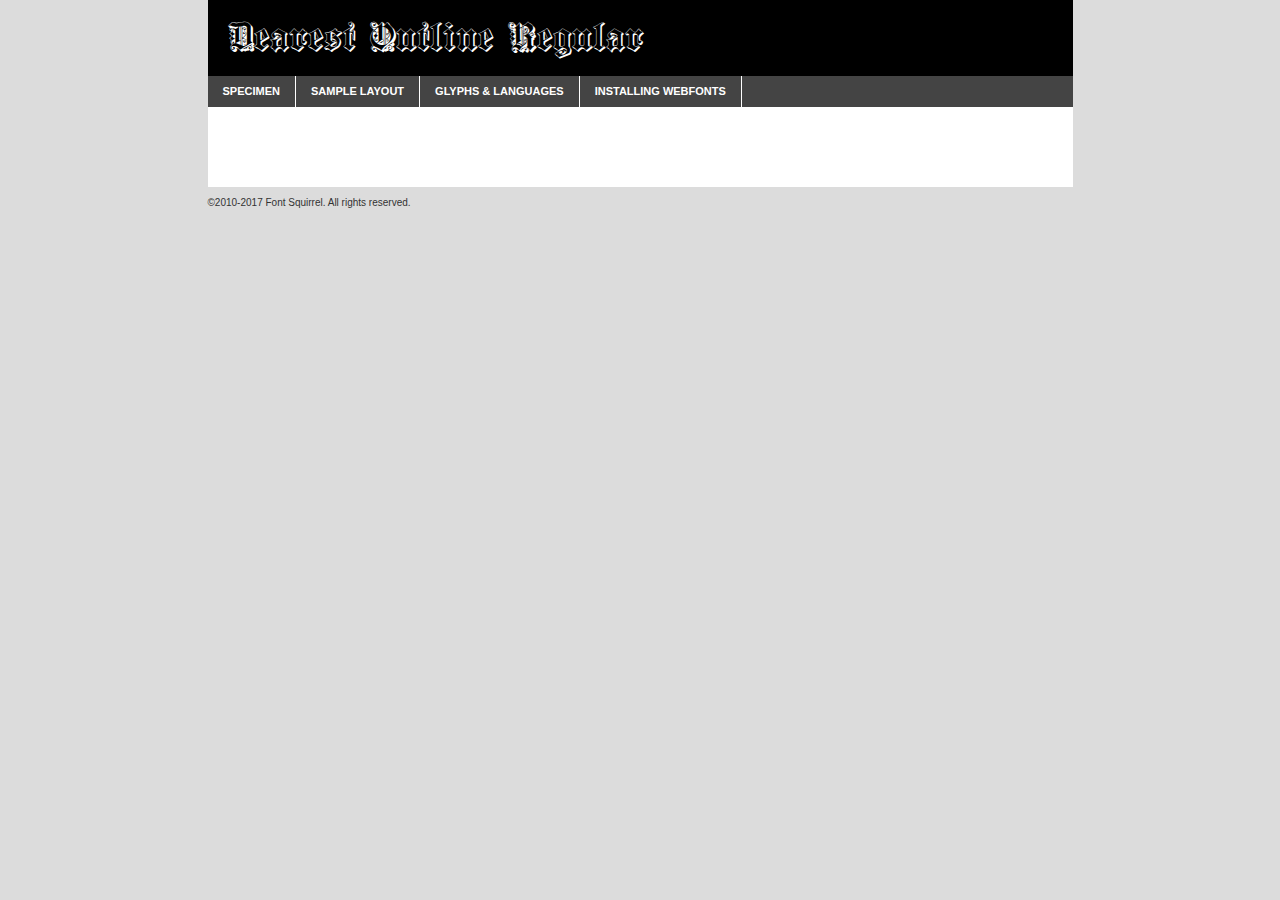
<file: webfontkit-20200528-152651/dearestoutline-0k19-demo.html>
<!DOCTYPE html PUBLIC "-//W3C//DTD XHTML 1.0 Transitional//EN"
	"http://www.w3.org/TR/xhtml1/DTD/xhtml1-transitional.dtd">

<html xmlns="http://www.w3.org/1999/xhtml" xml:lang="en" lang="en">
<head>
	<meta http-equiv="Content-Type" content="text/html; charset=utf-8" />
	<script src="http://ajax.googleapis.com/ajax/libs/jquery/1.7.2/jquery.min.js" type="text/javascript" charset="utf-8"></script>
	<script type="text/javascript">
	(function($){$.fn.easyTabs=function(option){var param=jQuery.extend({fadeSpeed:"fast",defaultContent:1,activeClass:'active'},option);$(this).each(function(){var thisId="#"+this.id;if(param.defaultContent==''){param.defaultContent=1;}
	if(typeof param.defaultContent=="number")
	{var defaultTab=$(thisId+" .tabs li:eq("+(param.defaultContent-1)+") a").attr('href').substr(1);}else{var defaultTab=param.defaultContent;}
	$(thisId+" .tabs li a").each(function(){var tabToHide=$(this).attr('href').substr(1);$("#"+tabToHide).addClass('easytabs-tab-content');});hideAll();changeContent(defaultTab);function hideAll(){$(thisId+" .easytabs-tab-content").hide();}
	function changeContent(tabId){hideAll();$(thisId+" .tabs li").removeClass(param.activeClass);$(thisId+" .tabs li a[href=#"+tabId+"]").closest('li').addClass(param.activeClass);if(param.fadeSpeed!="none")
	{$(thisId+" #"+tabId).fadeIn(param.fadeSpeed);}else{$(thisId+" #"+tabId).show();}}
	$(thisId+" .tabs li").click(function(){var tabId=$(this).find('a').attr('href').substr(1);changeContent(tabId);return false;});});}})(jQuery);
	</script>
	<link rel="stylesheet" href="specimen_files/specimen_stylesheet.css" type="text/css" charset="utf-8" />
	<link rel="stylesheet" href="stylesheet.css" type="text/css" charset="utf-8" />

	<style type="text/css">
					body{
				font-family: 'dearest_outlineregular';
							}
		</style>

	<title>Dearest Outline Regular Specimen</title>
	
	
	<script type="text/javascript" charset="utf-8">
		$(document).ready(function() {
			$('#container').easyTabs({defaultContent:1});
		});
	</script>
</head>

<body>
<div id="container">
	<div id="header">
		Dearest Outline Regular	</div>
	<ul class="tabs">
		<li><a href="#specimen">Specimen</a></li>
		<li><a href="#layout">Sample Layout</a></li>
				<li><a href="#glyphs">Glyphs &amp; Languages</a></li>
		<li><a href="#installing">Installing Webfonts</a></li>
		
	</ul>
	
	<div id="main_content">

		
			<div id="specimen">
		
				<div class="section">
					<div class="grid12 firstcol">
						<div class="huge">AaBb</div>
					</div>
				</div>
		
				<div class="section">
					<div class="glyph_range">A&#x200B;B&#x200b;C&#x200b;D&#x200b;E&#x200b;F&#x200b;G&#x200b;H&#x200b;I&#x200b;J&#x200b;K&#x200b;L&#x200b;M&#x200b;N&#x200b;O&#x200b;P&#x200b;Q&#x200b;R&#x200b;S&#x200b;T&#x200b;U&#x200b;V&#x200b;W&#x200b;X&#x200b;Y&#x200b;Z&#x200b;a&#x200b;b&#x200b;c&#x200b;d&#x200b;e&#x200b;f&#x200b;g&#x200b;h&#x200b;i&#x200b;j&#x200b;k&#x200b;l&#x200b;m&#x200b;n&#x200b;o&#x200b;p&#x200b;q&#x200b;r&#x200b;s&#x200b;t&#x200b;u&#x200b;v&#x200b;w&#x200b;x&#x200b;y&#x200b;z&#x200b;1&#x200b;2&#x200b;3&#x200b;4&#x200b;5&#x200b;6&#x200b;7&#x200b;8&#x200b;9&#x200b;0&#x200b;&amp;&#x200b;.&#x200b;,&#x200b;?&#x200b;!&#x200b;&#64;&#x200b;(&#x200b;)&#x200b;#&#x200b;$&#x200b;%&#x200b;*&#x200b;+&#x200b;-&#x200b;=&#x200b;:&#x200b;;</div>
				</div>
				<div class="section">
					<div class="grid12 firstcol">
						<table class="sample_table">
							<tr><td>10</td><td class="size10">abcdefghijklmnopqrstuvwxyzABCDEFGHIJKLMNOPQRSTUVWXYZ0123456789abcdefghijklmnopqrstuvwxyzABCDEFGHIJKLMNOPQRSTUVWXYZ0123456789abcdefghijklmnopqrstuvwxyzABCDEFGHIJKLMNOPQRSTUVWXYZ</td></tr>
							<tr><td>11</td><td class="size11">abcdefghijklmnopqrstuvwxyzABCDEFGHIJKLMNOPQRSTUVWXYZ0123456789abcdefghijklmnopqrstuvwxyzABCDEFGHIJKLMNOPQRSTUVWXYZ0123456789abcdefghijklmnopqrstuvwxyzABCDEFGHIJKLMNOPQRSTUVWXYZ</td></tr>
							<tr><td>12</td><td class="size12">abcdefghijklmnopqrstuvwxyzABCDEFGHIJKLMNOPQRSTUVWXYZ0123456789abcdefghijklmnopqrstuvwxyzABCDEFGHIJKLMNOPQRSTUVWXYZ0123456789abcdefghijklmnopqrstuvwxyzABCDEFGHIJKLMNOPQRSTUVWXYZ</td></tr>
							<tr><td>13</td><td class="size13">abcdefghijklmnopqrstuvwxyzABCDEFGHIJKLMNOPQRSTUVWXYZ0123456789abcdefghijklmnopqrstuvwxyzABCDEFGHIJKLMNOPQRSTUVWXYZ0123456789abcdefghijklmnopqrstuvwxyzABCDEFGHIJKLMNOPQRSTUVWXYZ</td></tr>
							<tr><td>14</td><td class="size14">abcdefghijklmnopqrstuvwxyzABCDEFGHIJKLMNOPQRSTUVWXYZ0123456789abcdefghijklmnopqrstuvwxyzABCDEFGHIJKLMNOPQRSTUVWXYZ0123456789abcdefghijklmnopqrstuvwxyzABCDEFGHIJKLMNOPQRSTUVWXYZ</td></tr>
							<tr><td>16</td><td class="size16">abcdefghijklmnopqrstuvwxyzABCDEFGHIJKLMNOPQRSTUVWXYZ0123456789abcdefghijklmnopqrstuvwxyzABCDEFGHIJKLMNOPQRSTUVWXYZ</td></tr>
							<tr><td>18</td><td class="size18">abcdefghijklmnopqrstuvwxyzABCDEFGHIJKLMNOPQRSTUVWXYZ0123456789abcdefghijklmnopqrstuvwxyzABCDEFGHIJKLMNOPQRSTUVWXYZ</td></tr>
							<tr><td>20</td><td class="size20">abcdefghijklmnopqrstuvwxyzABCDEFGHIJKLMNOPQRSTUVWXYZ0123456789abcdefghijklmnopqrstuvwxyzABCDEFGHIJKLMNOPQRSTUVWXYZ</td></tr>
							<tr><td>24</td><td class="size24">abcdefghijklmnopqrstuvwxyzABCDEFGHIJKLMNOPQRSTUVWXYZ0123456789abcdefghijklmnopqrstuvwxyzABCDEFGHIJKLMNOPQRSTUVWXYZ</td></tr>
							<tr><td>30</td><td class="size30">abcdefghijklmnopqrstuvwxyzABCDEFGHIJKLMNOPQRSTUVWXYZ0123456789abcdefghijklmnopqrstuvwxyzABCDEFGHIJKLMNOPQRSTUVWXYZ</td></tr>
							<tr><td>36</td><td class="size36">abcdefghijklmnopqrstuvwxyzABCDEFGHIJKLMNOPQRSTUVWXYZ0123456789abcdefghijklmnopqrstuvwxyzABCDEFGHIJKLMNOPQRSTUVWXYZ</td></tr>
							<tr><td>48</td><td class="size48">abcdefghijklmnopqrstuvwxyzABCDEFGHIJKLMNOPQRSTUVWXYZ0123456789abcdefghijklmnopqrstuvwxyzABCDEFGHIJKLMNOPQRSTUVWXYZ</td></tr>
							<tr><td>60</td><td class="size60">abcdefghijklmnopqrstuvwxyzABCDEFGHIJKLMNOPQRSTUVWXYZ0123456789abcdefghijklmnopqrstuvwxyzABCDEFGHIJKLMNOPQRSTUVWXYZ</td></tr>
							<tr><td>72</td><td class="size72">abcdefghijklmnopqrstuvwxyzABCDEFGHIJKLMNOPQRSTUVWXYZ0123456789abcdefghijklmnopqrstuvwxyzABCDEFGHIJKLMNOPQRSTUVWXYZ</td></tr>
							<tr><td>90</td><td class="size90">abcdefghijklmnopqrstuvwxyzABCDEFGHIJKLMNOPQRSTUVWXYZ0123456789abcdefghijklmnopqrstuvwxyzABCDEFGHIJKLMNOPQRSTUVWXYZ</td></tr>
						</table>
				
					</div>
			
				</div>
		
		
		
								<div class="section" id="bodycomparison">


										<div id="xheight">
				<div class="fontbody">&#x25FC;&#x25FC;&#x25FC;&#x25FC;&#x25FC;&#x25FC;&#x25FC;&#x25FC;&#x25FC;&#x25FC;&#x25FC;&#x25FC;&#x25FC;&#x25FC;&#x25FC;&#x25FC;&#x25FC;&#x25FC;&#x25FC;&#x25FC;&#x25FC;&#x25FC;&#x25FC;&#x25FC;&#x25FC;&#x25FC;&#x25FC;&#x25FC;&#x25FC;&#x25FC;&#x25FC;&#x25FC;&#x25FC;&#x25FC;&#x25FC;&#x25FC;&#x25FC;&#x25FC;&#x25FC;&#x25FC;&#x25FC;&#x25FC;&#x25FC;&#x25FC;&#x25FC;&#x25FC;&#x25FC;&#x25FC;&#x25FC;&#x25FC;&#x25FC;&#x25FC;&#x25FC;&#x25FC;&#x25FC;&#x25FC;&#x25FC;&#x25FC;&#x25FC;&#x25FC;&#x25FC;&#x25FC;&#x25FC;&#x25FC;&#x25FC;&#x25FC;&#x25FC;&#x25FC;&#x25FC;&#x25FC;&#x25FC;&#x25FC;&#x25FC;&#x25FC;&#x25FC;&#x25FC;&#x25FC;&#x25FC;&#x25FC;&#x25FC;&#x25FC;&#x25FC;&#x25FC;&#x25FC;&#x25FC;&#x25FC;&#x25FC;&#x25FC;&#x25FC;&#x25FC;&#x25FC;&#x25FC;&#x25FC;&#x25FC;&#x25FC;&#x25FC;&#x25FC;&#x25FC;&#x25FC;body</div><div class="arialbody">body</div><div class="verdanabody">body</div><div class="georgiabody">body</div></div>
										<div class="fontbody" style="z-index:1">
											body<span>Dearest Outline Regular</span>
										</div>
										<div class="arialbody" style="z-index:1">
											body<span>Arial</span>
										</div>
										<div class="verdanabody" style="z-index:1">
											body<span>Verdana</span>
										</div>
										<div class="georgiabody" style="z-index:1">
											body<span>Georgia</span>
										</div>



								</div>
		
		
				<div class="section psample psample_row1" id="">
					
					<div class="grid2 firstcol">
						<p class="size10"><span>10.</span>Aenean lacinia bibendum nulla sed consectetur. Fusce dapibus, tellus ac cursus commodo, tortor mauris condimentum nibh, ut fermentum massa justo sit amet risus. Nullam id dolor id nibh ultricies vehicula ut id elit. Cum sociis natoque penatibus et magnis dis parturient montes, nascetur ridiculus mus. Nulla vitae elit libero, a pharetra augue.</p>
			
					</div>
					<div class="grid3">
						<p class="size11"><span>11.</span>Aenean lacinia bibendum nulla sed consectetur. Fusce dapibus, tellus ac cursus commodo, tortor mauris condimentum nibh, ut fermentum massa justo sit amet risus. Nullam id dolor id nibh ultricies vehicula ut id elit. Cum sociis natoque penatibus et magnis dis parturient montes, nascetur ridiculus mus. Nulla vitae elit libero, a pharetra augue.</p>
			
					</div>
					<div class="grid3">
						<p class="size12"><span>12.</span>Aenean lacinia bibendum nulla sed consectetur. Fusce dapibus, tellus ac cursus commodo, tortor mauris condimentum nibh, ut fermentum massa justo sit amet risus. Nullam id dolor id nibh ultricies vehicula ut id elit. Cum sociis natoque penatibus et magnis dis parturient montes, nascetur ridiculus mus. Nulla vitae elit libero, a pharetra augue.</p>
			
					</div>
					<div class="grid4">
						<p class="size13"><span>13.</span>Aenean lacinia bibendum nulla sed consectetur. Fusce dapibus, tellus ac cursus commodo, tortor mauris condimentum nibh, ut fermentum massa justo sit amet risus. Nullam id dolor id nibh ultricies vehicula ut id elit. Cum sociis natoque penatibus et magnis dis parturient montes, nascetur ridiculus mus. Nulla vitae elit libero, a pharetra augue.</p>
			
					</div>
					<div class="white_blend"></div>
					
				</div>
				<div class="section psample psample_row2" id="">
					<div class="grid3 firstcol">
						<p class="size14"><span>14.</span>Aenean lacinia bibendum nulla sed consectetur. Fusce dapibus, tellus ac cursus commodo, tortor mauris condimentum nibh, ut fermentum massa justo sit amet risus. Nullam id dolor id nibh ultricies vehicula ut id elit. Cum sociis natoque penatibus et magnis dis parturient montes, nascetur ridiculus mus. Nulla vitae elit libero, a pharetra augue.</p>
			
					</div>
					<div class="grid4">
						<p class="size16"><span>16.</span>Aenean lacinia bibendum nulla sed consectetur. Fusce dapibus, tellus ac cursus commodo, tortor mauris condimentum nibh, ut fermentum massa justo sit amet risus. Nullam id dolor id nibh ultricies vehicula ut id elit. Cum sociis natoque penatibus et magnis dis parturient montes, nascetur ridiculus mus. Nulla vitae elit libero, a pharetra augue.</p>
			
					</div>
					<div class="grid5">
						<p class="size18"><span>18.</span>Aenean lacinia bibendum nulla sed consectetur. Fusce dapibus, tellus ac cursus commodo, tortor mauris condimentum nibh, ut fermentum massa justo sit amet risus. Nullam id dolor id nibh ultricies vehicula ut id elit. Cum sociis natoque penatibus et magnis dis parturient montes, nascetur ridiculus mus. Nulla vitae elit libero, a pharetra augue.</p>
			
					</div>

					<div class="white_blend"></div>

				</div>
				
				<div class="section psample psample_row3" id="">
					<div class="grid5 firstcol">
						<p class="size20"><span>20.</span>Aenean lacinia bibendum nulla sed consectetur. Fusce dapibus, tellus ac cursus commodo, tortor mauris condimentum nibh, ut fermentum massa justo sit amet risus. Nullam id dolor id nibh ultricies vehicula ut id elit. Cum sociis natoque penatibus et magnis dis parturient montes, nascetur ridiculus mus. Nulla vitae elit libero, a pharetra augue.</p>
					</div>
					<div class="grid7">
						<p class="size24"><span>24.</span>Aenean lacinia bibendum nulla sed consectetur. Fusce dapibus, tellus ac cursus commodo, tortor mauris condimentum nibh, ut fermentum massa justo sit amet risus. Nullam id dolor id nibh ultricies vehicula ut id elit. Cum sociis natoque penatibus et magnis dis parturient montes, nascetur ridiculus mus. Nulla vitae elit libero, a pharetra augue.</p>
					</div>
					
					<div class="white_blend"></div>
					
				</div>
				
				<div class="section psample psample_row4" id="">
					<div class="grid12 firstcol">
						<p class="size30"><span>30.</span>Aenean lacinia bibendum nulla sed consectetur. Fusce dapibus, tellus ac cursus commodo, tortor mauris condimentum nibh, ut fermentum massa justo sit amet risus. Nullam id dolor id nibh ultricies vehicula ut id elit. Cum sociis natoque penatibus et magnis dis parturient montes, nascetur ridiculus mus. Nulla vitae elit libero, a pharetra augue.</p>
					</div>
					<div class="white_blend"></div>
					
				</div>
				
				
				
				<div class="section psample psample_row1 fullreverse">
					<div class="grid2 firstcol">
						<p class="size10"><span>10.</span>Aenean lacinia bibendum nulla sed consectetur. Fusce dapibus, tellus ac cursus commodo, tortor mauris condimentum nibh, ut fermentum massa justo sit amet risus. Nullam id dolor id nibh ultricies vehicula ut id elit. Cum sociis natoque penatibus et magnis dis parturient montes, nascetur ridiculus mus. Nulla vitae elit libero, a pharetra augue.</p>
			
					</div>
					<div class="grid3">
						<p class="size11"><span>11.</span>Aenean lacinia bibendum nulla sed consectetur. Fusce dapibus, tellus ac cursus commodo, tortor mauris condimentum nibh, ut fermentum massa justo sit amet risus. Nullam id dolor id nibh ultricies vehicula ut id elit. Cum sociis natoque penatibus et magnis dis parturient montes, nascetur ridiculus mus. Nulla vitae elit libero, a pharetra augue.</p>
			
					</div>
					<div class="grid3">
						<p class="size12"><span>12.</span>Aenean lacinia bibendum nulla sed consectetur. Fusce dapibus, tellus ac cursus commodo, tortor mauris condimentum nibh, ut fermentum massa justo sit amet risus. Nullam id dolor id nibh ultricies vehicula ut id elit. Cum sociis natoque penatibus et magnis dis parturient montes, nascetur ridiculus mus. Nulla vitae elit libero, a pharetra augue.</p>
			
					</div>
					<div class="grid4">
						<p class="size13"><span>13.</span>Aenean lacinia bibendum nulla sed consectetur. Fusce dapibus, tellus ac cursus commodo, tortor mauris condimentum nibh, ut fermentum massa justo sit amet risus. Nullam id dolor id nibh ultricies vehicula ut id elit. Cum sociis natoque penatibus et magnis dis parturient montes, nascetur ridiculus mus. Nulla vitae elit libero, a pharetra augue.</p>
			
					</div>
					<div class="black_blend"></div>
					
				</div>
				
				<div class="section psample psample_row2 fullreverse">
					<div class="grid3 firstcol">
						<p class="size14"><span>14.</span>Aenean lacinia bibendum nulla sed consectetur. Fusce dapibus, tellus ac cursus commodo, tortor mauris condimentum nibh, ut fermentum massa justo sit amet risus. Nullam id dolor id nibh ultricies vehicula ut id elit. Cum sociis natoque penatibus et magnis dis parturient montes, nascetur ridiculus mus. Nulla vitae elit libero, a pharetra augue.</p>
			
					</div>
					<div class="grid4">
						<p class="size16"><span>16.</span>Aenean lacinia bibendum nulla sed consectetur. Fusce dapibus, tellus ac cursus commodo, tortor mauris condimentum nibh, ut fermentum massa justo sit amet risus. Nullam id dolor id nibh ultricies vehicula ut id elit. Cum sociis natoque penatibus et magnis dis parturient montes, nascetur ridiculus mus. Nulla vitae elit libero, a pharetra augue.</p>
			
					</div>
					<div class="grid5">
						<p class="size18"><span>18.</span>Aenean lacinia bibendum nulla sed consectetur. Fusce dapibus, tellus ac cursus commodo, tortor mauris condimentum nibh, ut fermentum massa justo sit amet risus. Nullam id dolor id nibh ultricies vehicula ut id elit. Cum sociis natoque penatibus et magnis dis parturient montes, nascetur ridiculus mus. Nulla vitae elit libero, a pharetra augue.</p>
			
					</div>
					<div class="black_blend"></div>

				</div>
				
				<div class="section psample fullreverse psample_row3" id="">
					<div class="grid5 firstcol">
						<p class="size20"><span>20.</span>Aenean lacinia bibendum nulla sed consectetur. Fusce dapibus, tellus ac cursus commodo, tortor mauris condimentum nibh, ut fermentum massa justo sit amet risus. Nullam id dolor id nibh ultricies vehicula ut id elit. Cum sociis natoque penatibus et magnis dis parturient montes, nascetur ridiculus mus. Nulla vitae elit libero, a pharetra augue.</p>
					</div>
					<div class="grid7">
						<p class="size24"><span>24.</span>Aenean lacinia bibendum nulla sed consectetur. Fusce dapibus, tellus ac cursus commodo, tortor mauris condimentum nibh, ut fermentum massa justo sit amet risus. Nullam id dolor id nibh ultricies vehicula ut id elit. Cum sociis natoque penatibus et magnis dis parturient montes, nascetur ridiculus mus. Nulla vitae elit libero, a pharetra augue.</p>
					</div>
					
					<div class="black_blend"></div>
					
				</div>
				
				<div class="section psample fullreverse psample_row4" id="" style="border-bottom: 20px #000 solid;">
					<div class="grid12 firstcol">
						<p class="size30"><span>30.</span>Aenean lacinia bibendum nulla sed consectetur. Fusce dapibus, tellus ac cursus commodo, tortor mauris condimentum nibh, ut fermentum massa justo sit amet risus. Nullam id dolor id nibh ultricies vehicula ut id elit. Cum sociis natoque penatibus et magnis dis parturient montes, nascetur ridiculus mus. Nulla vitae elit libero, a pharetra augue.</p>
					</div>
					<div class="black_blend"></div>
					
				</div>
				
				
				
				
			</div>
			
			<div id="layout">
				
				<div class="section">
					
					<div class="grid12 firstcol">
						<h1>Lorem Ipsum Dolor</h1>
						<h2>Etiam porta sem malesuada magna mollis euismod</h2>
						
						<p class="byline">By <a href="#link">Aenean Lacinia</a></p>
					</div>
				</div>
				<div class="section">
					<div class="grid8 firstcol">
						<p class="large">Donec sed odio dui. Morbi leo risus, porta ac consectetur ac, vestibulum at eros. Fusce dapibus, tellus ac cursus commodo, tortor mauris condimentum nibh, ut fermentum massa justo sit amet risus. </p>

						
						<h3>Pellentesque ornare sem</h3>

						<p>Maecenas sed diam eget risus varius blandit sit amet non magna. Maecenas faucibus mollis interdum. Donec ullamcorper nulla non metus auctor fringilla. Nullam id dolor id nibh ultricies vehicula ut id elit. Nullam id dolor id nibh ultricies vehicula ut id elit. </p>

						<p>Aenean eu leo quam. Pellentesque ornare sem lacinia quam venenatis vestibulum. Lorem ipsum dolor sit amet, consectetur adipiscing elit. Cum sociis natoque penatibus et magnis dis parturient montes, nascetur ridiculus mus. </p>

						<p>Nulla vitae elit libero, a pharetra augue. Praesent commodo cursus magna, vel scelerisque nisl consectetur et. Aenean lacinia bibendum nulla sed consectetur. </p>

						<p>Nullam quis risus eget urna mollis ornare vel eu leo. Nullam quis risus eget urna mollis ornare vel eu leo. Maecenas sed diam eget risus varius blandit sit amet non magna. Donec ullamcorper nulla non metus auctor fringilla. </p>

						<h3>Cras mattis consectetur</h3>

						<p>Aenean eu leo quam. Pellentesque ornare sem lacinia quam venenatis vestibulum. Aenean lacinia bibendum nulla sed consectetur. Integer posuere erat a ante venenatis dapibus posuere velit aliquet. Cras mattis consectetur purus sit amet fermentum. </p>

						<p>Nullam id dolor id nibh ultricies vehicula ut id elit. Nullam quis risus eget urna mollis ornare vel eu leo. Cras mattis consectetur purus sit amet fermentum.</p>
					</div>
					
					<div class="grid4 sidebar">
						
						<div class="box reverse">
							<p class="last">Nullam quis risus eget urna mollis ornare vel eu leo. Donec ullamcorper nulla non metus auctor fringilla. Cras mattis consectetur purus sit amet fermentum. Sed posuere consectetur est at lobortis. Lorem ipsum dolor sit amet, consectetur adipiscing elit. </p>
						</div>
						
						<p class="caption">Maecenas sed diam eget risus varius.</p>

						<p>Vestibulum id ligula porta felis euismod semper. Integer posuere erat a ante venenatis dapibus posuere velit aliquet. Vestibulum id ligula porta felis euismod semper. Sed posuere consectetur est at lobortis. Maecenas sed diam eget risus varius blandit sit amet non magna. Fusce dapibus, tellus ac cursus commodo, tortor mauris condimentum nibh, ut fermentum massa justo sit amet risus. </p>

					

						<p>Duis mollis, est non commodo luctus, nisi erat porttitor ligula, eget lacinia odio sem nec elit. Aenean lacinia bibendum nulla sed consectetur. Vivamus sagittis lacus vel augue laoreet rutrum faucibus dolor auctor. Aenean lacinia bibendum nulla sed consectetur. Nullam quis risus eget urna mollis ornare vel eu leo. </p>

						<p>Praesent commodo cursus magna, vel scelerisque nisl consectetur et. Donec ullamcorper nulla non metus auctor fringilla. Maecenas faucibus mollis interdum. Fusce dapibus, tellus ac cursus commodo, tortor mauris condimentum nibh, ut fermentum massa justo sit amet risus. </p>

					</div>
				</div>
				
			</div>


			



		<div id="glyphs">
			<div class="section">
				<div class="grid12 firstcol">
			
				<h1>Language Support</h1>
				<p>The subset of Dearest Outline Regular in this kit supports the following languages:<br />
			
					Albanian, Basque, Breton, Chamorro, Danish, Dutch, English, Faroese, Finnish, French, Frisian, Galician, German, Icelandic, Italian, Malagasy, Norwegian, Portuguese, Alsatian, Arapaho, Arrernte, Aymara, Bislama, Cebuano, Corsican, Fijian, French_creole, Genoese, Gilbertese, Greenlandic, Haitian_creole, Hiligaynon, Hmong, Hopi, Ibanag, Iloko_ilokano, Indonesian, Interglossa_glosa, Interlingua, Irish_gaelic, Jerriais, Lojban, Lombard, Luxembourgeois, Manx, Mohawk, Norfolk_pitcairnese, Occitan, Oromo, Pangasinan, Papiamento, Piedmontese, Potawatomi, Rhaeto-romance, Romansh, Rotokas, Sami_lule, Samoan, Sardinian, Scots_gaelic, Seychelles_creole, Shona, Sicilian, Somali, Southern_ndebele, Swahili, Swati_swazi, Tagalog_filipino_pilipino, Tetum, Tok_pisin, Uyghur_latinized, Volapuk, Walloon, Warlpiri, Xhosa, Yapese, Zulu, Latinbasic, Demo				</p>
				<h1>Glyph Chart</h1>
				<p>The subset of Dearest Outline Regular in this kit includes all the glyphs listed below. Unicode entities are included above each glyph to help you insert individual characters into your layout.</p>
				<div id="glyph_chart">
			
																				 <div><p>&amp;#5;</p>&#5;</div>
																				 <div><p>&amp;#6;</p>&#6;</div>
																				 <div><p>&amp;#8;</p>&#8;</div>
																				 <div><p>&amp;#10;</p>&#10;</div>
																				 <div><p>&amp;#11;</p>&#11;</div>
																				 <div><p>&amp;#12;</p>&#12;</div>
																				 <div><p>&amp;#13;</p>&#13;</div>
																				 <div><p>&amp;#32;</p>&#32;</div>
																				 <div><p>&amp;#33;</p>&#33;</div>
																				 <div><p>&amp;#34;</p>&#34;</div>
																				 <div><p>&amp;#35;</p>&#35;</div>
																				 <div><p>&amp;#36;</p>&#36;</div>
																				 <div><p>&amp;#37;</p>&#37;</div>
																				 <div><p>&amp;#38;</p>&#38;</div>
																				 <div><p>&amp;#39;</p>&#39;</div>
																				 <div><p>&amp;#40;</p>&#40;</div>
																				 <div><p>&amp;#41;</p>&#41;</div>
																				 <div><p>&amp;#42;</p>&#42;</div>
																				 <div><p>&amp;#43;</p>&#43;</div>
																				 <div><p>&amp;#44;</p>&#44;</div>
																				 <div><p>&amp;#45;</p>&#45;</div>
																				 <div><p>&amp;#46;</p>&#46;</div>
																				 <div><p>&amp;#47;</p>&#47;</div>
																				 <div><p>&amp;#48;</p>&#48;</div>
																				 <div><p>&amp;#49;</p>&#49;</div>
																				 <div><p>&amp;#50;</p>&#50;</div>
																				 <div><p>&amp;#51;</p>&#51;</div>
																				 <div><p>&amp;#52;</p>&#52;</div>
																				 <div><p>&amp;#53;</p>&#53;</div>
																				 <div><p>&amp;#54;</p>&#54;</div>
																				 <div><p>&amp;#55;</p>&#55;</div>
																				 <div><p>&amp;#56;</p>&#56;</div>
																				 <div><p>&amp;#57;</p>&#57;</div>
																				 <div><p>&amp;#58;</p>&#58;</div>
																				 <div><p>&amp;#59;</p>&#59;</div>
																				 <div><p>&amp;#60;</p>&#60;</div>
																				 <div><p>&amp;#61;</p>&#61;</div>
																				 <div><p>&amp;#62;</p>&#62;</div>
																				 <div><p>&amp;#63;</p>&#63;</div>
																				 <div><p>&amp;#64;</p>&#64;</div>
																				 <div><p>&amp;#65;</p>&#65;</div>
																				 <div><p>&amp;#66;</p>&#66;</div>
																				 <div><p>&amp;#67;</p>&#67;</div>
																				 <div><p>&amp;#68;</p>&#68;</div>
																				 <div><p>&amp;#69;</p>&#69;</div>
																				 <div><p>&amp;#70;</p>&#70;</div>
																				 <div><p>&amp;#71;</p>&#71;</div>
																				 <div><p>&amp;#72;</p>&#72;</div>
																				 <div><p>&amp;#73;</p>&#73;</div>
																				 <div><p>&amp;#74;</p>&#74;</div>
																				 <div><p>&amp;#75;</p>&#75;</div>
																				 <div><p>&amp;#76;</p>&#76;</div>
																				 <div><p>&amp;#77;</p>&#77;</div>
																				 <div><p>&amp;#78;</p>&#78;</div>
																				 <div><p>&amp;#79;</p>&#79;</div>
																				 <div><p>&amp;#80;</p>&#80;</div>
																				 <div><p>&amp;#81;</p>&#81;</div>
																				 <div><p>&amp;#82;</p>&#82;</div>
																				 <div><p>&amp;#83;</p>&#83;</div>
																				 <div><p>&amp;#84;</p>&#84;</div>
																				 <div><p>&amp;#85;</p>&#85;</div>
																				 <div><p>&amp;#86;</p>&#86;</div>
																				 <div><p>&amp;#87;</p>&#87;</div>
																				 <div><p>&amp;#88;</p>&#88;</div>
																				 <div><p>&amp;#89;</p>&#89;</div>
																				 <div><p>&amp;#90;</p>&#90;</div>
																				 <div><p>&amp;#92;</p>&#92;</div>
																				 <div><p>&amp;#96;</p>&#96;</div>
																				 <div><p>&amp;#97;</p>&#97;</div>
																				 <div><p>&amp;#98;</p>&#98;</div>
																				 <div><p>&amp;#99;</p>&#99;</div>
																				 <div><p>&amp;#100;</p>&#100;</div>
																				 <div><p>&amp;#101;</p>&#101;</div>
																				 <div><p>&amp;#102;</p>&#102;</div>
																				 <div><p>&amp;#103;</p>&#103;</div>
																				 <div><p>&amp;#104;</p>&#104;</div>
																				 <div><p>&amp;#105;</p>&#105;</div>
																				 <div><p>&amp;#106;</p>&#106;</div>
																				 <div><p>&amp;#107;</p>&#107;</div>
																				 <div><p>&amp;#108;</p>&#108;</div>
																				 <div><p>&amp;#109;</p>&#109;</div>
																				 <div><p>&amp;#110;</p>&#110;</div>
																				 <div><p>&amp;#111;</p>&#111;</div>
																				 <div><p>&amp;#112;</p>&#112;</div>
																				 <div><p>&amp;#113;</p>&#113;</div>
																				 <div><p>&amp;#114;</p>&#114;</div>
																				 <div><p>&amp;#115;</p>&#115;</div>
																				 <div><p>&amp;#116;</p>&#116;</div>
																				 <div><p>&amp;#117;</p>&#117;</div>
																				 <div><p>&amp;#118;</p>&#118;</div>
																				 <div><p>&amp;#119;</p>&#119;</div>
																				 <div><p>&amp;#120;</p>&#120;</div>
																				 <div><p>&amp;#121;</p>&#121;</div>
																				 <div><p>&amp;#122;</p>&#122;</div>
																				 <div><p>&amp;#123;</p>&#123;</div>
																				 <div><p>&amp;#124;</p>&#124;</div>
																				 <div><p>&amp;#125;</p>&#125;</div>
																				 <div><p>&amp;#160;</p>&#160;</div>
																				 <div><p>&amp;#162;</p>&#162;</div>
																				 <div><p>&amp;#163;</p>&#163;</div>
																				 <div><p>&amp;#165;</p>&#165;</div>
																				 <div><p>&amp;#168;</p>&#168;</div>
																				 <div><p>&amp;#169;</p>&#169;</div>
																				 <div><p>&amp;#170;</p>&#170;</div>
																				 <div><p>&amp;#171;</p>&#171;</div>
																				 <div><p>&amp;#172;</p>&#172;</div>
																				 <div><p>&amp;#173;</p>&#173;</div>
																				 <div><p>&amp;#174;</p>&#174;</div>
																				 <div><p>&amp;#175;</p>&#175;</div>
																				 <div><p>&amp;#176;</p>&#176;</div>
																				 <div><p>&amp;#177;</p>&#177;</div>
																				 <div><p>&amp;#178;</p>&#178;</div>
																				 <div><p>&amp;#179;</p>&#179;</div>
																				 <div><p>&amp;#180;</p>&#180;</div>
																				 <div><p>&amp;#181;</p>&#181;</div>
																				 <div><p>&amp;#182;</p>&#182;</div>
																				 <div><p>&amp;#184;</p>&#184;</div>
																				 <div><p>&amp;#185;</p>&#185;</div>
																				 <div><p>&amp;#186;</p>&#186;</div>
																				 <div><p>&amp;#187;</p>&#187;</div>
																				 <div><p>&amp;#188;</p>&#188;</div>
																				 <div><p>&amp;#189;</p>&#189;</div>
																				 <div><p>&amp;#190;</p>&#190;</div>
																				 <div><p>&amp;#191;</p>&#191;</div>
																				 <div><p>&amp;#192;</p>&#192;</div>
																				 <div><p>&amp;#193;</p>&#193;</div>
																				 <div><p>&amp;#194;</p>&#194;</div>
																				 <div><p>&amp;#195;</p>&#195;</div>
																				 <div><p>&amp;#196;</p>&#196;</div>
																				 <div><p>&amp;#197;</p>&#197;</div>
																				 <div><p>&amp;#198;</p>&#198;</div>
																				 <div><p>&amp;#199;</p>&#199;</div>
																				 <div><p>&amp;#200;</p>&#200;</div>
																				 <div><p>&amp;#201;</p>&#201;</div>
																				 <div><p>&amp;#202;</p>&#202;</div>
																				 <div><p>&amp;#203;</p>&#203;</div>
																				 <div><p>&amp;#204;</p>&#204;</div>
																				 <div><p>&amp;#205;</p>&#205;</div>
																				 <div><p>&amp;#206;</p>&#206;</div>
																				 <div><p>&amp;#207;</p>&#207;</div>
																				 <div><p>&amp;#208;</p>&#208;</div>
																				 <div><p>&amp;#209;</p>&#209;</div>
																				 <div><p>&amp;#210;</p>&#210;</div>
																				 <div><p>&amp;#211;</p>&#211;</div>
																				 <div><p>&amp;#212;</p>&#212;</div>
																				 <div><p>&amp;#213;</p>&#213;</div>
																				 <div><p>&amp;#214;</p>&#214;</div>
																				 <div><p>&amp;#216;</p>&#216;</div>
																				 <div><p>&amp;#217;</p>&#217;</div>
																				 <div><p>&amp;#218;</p>&#218;</div>
																				 <div><p>&amp;#219;</p>&#219;</div>
																				 <div><p>&amp;#220;</p>&#220;</div>
																				 <div><p>&amp;#221;</p>&#221;</div>
																				 <div><p>&amp;#222;</p>&#222;</div>
																				 <div><p>&amp;#223;</p>&#223;</div>
																				 <div><p>&amp;#224;</p>&#224;</div>
																				 <div><p>&amp;#225;</p>&#225;</div>
																				 <div><p>&amp;#226;</p>&#226;</div>
																				 <div><p>&amp;#227;</p>&#227;</div>
																				 <div><p>&amp;#228;</p>&#228;</div>
																				 <div><p>&amp;#229;</p>&#229;</div>
																				 <div><p>&amp;#230;</p>&#230;</div>
																				 <div><p>&amp;#231;</p>&#231;</div>
																				 <div><p>&amp;#232;</p>&#232;</div>
																				 <div><p>&amp;#233;</p>&#233;</div>
																				 <div><p>&amp;#234;</p>&#234;</div>
																				 <div><p>&amp;#235;</p>&#235;</div>
																				 <div><p>&amp;#236;</p>&#236;</div>
																				 <div><p>&amp;#237;</p>&#237;</div>
																				 <div><p>&amp;#238;</p>&#238;</div>
																				 <div><p>&amp;#239;</p>&#239;</div>
																				 <div><p>&amp;#240;</p>&#240;</div>
																				 <div><p>&amp;#241;</p>&#241;</div>
																				 <div><p>&amp;#242;</p>&#242;</div>
																				 <div><p>&amp;#243;</p>&#243;</div>
																				 <div><p>&amp;#244;</p>&#244;</div>
																				 <div><p>&amp;#245;</p>&#245;</div>
																				 <div><p>&amp;#246;</p>&#246;</div>
																				 <div><p>&amp;#248;</p>&#248;</div>
																				 <div><p>&amp;#249;</p>&#249;</div>
																				 <div><p>&amp;#250;</p>&#250;</div>
																				 <div><p>&amp;#251;</p>&#251;</div>
																				 <div><p>&amp;#252;</p>&#252;</div>
																				 <div><p>&amp;#253;</p>&#253;</div>
																				 <div><p>&amp;#254;</p>&#254;</div>
																				 <div><p>&amp;#255;</p>&#255;</div>
																				 <div><p>&amp;#338;</p>&#338;</div>
																				 <div><p>&amp;#339;</p>&#339;</div>
																				 <div><p>&amp;#376;</p>&#376;</div>
																				 <div><p>&amp;#710;</p>&#710;</div>
																				 <div><p>&amp;#732;</p>&#732;</div>
																				 <div><p>&amp;#8192;</p>&#8192;</div>
																				 <div><p>&amp;#8193;</p>&#8193;</div>
																				 <div><p>&amp;#8194;</p>&#8194;</div>
																				 <div><p>&amp;#8195;</p>&#8195;</div>
																				 <div><p>&amp;#8196;</p>&#8196;</div>
																				 <div><p>&amp;#8197;</p>&#8197;</div>
																				 <div><p>&amp;#8198;</p>&#8198;</div>
																				 <div><p>&amp;#8199;</p>&#8199;</div>
																				 <div><p>&amp;#8200;</p>&#8200;</div>
																				 <div><p>&amp;#8201;</p>&#8201;</div>
																				 <div><p>&amp;#8202;</p>&#8202;</div>
																				 <div><p>&amp;#8208;</p>&#8208;</div>
																				 <div><p>&amp;#8209;</p>&#8209;</div>
																				 <div><p>&amp;#8210;</p>&#8210;</div>
																				 <div><p>&amp;#8211;</p>&#8211;</div>
																				 <div><p>&amp;#8212;</p>&#8212;</div>
																				 <div><p>&amp;#8216;</p>&#8216;</div>
																				 <div><p>&amp;#8217;</p>&#8217;</div>
																				 <div><p>&amp;#8239;</p>&#8239;</div>
																				 <div><p>&amp;#8287;</p>&#8287;</div>
																				 <div><p>&amp;#9724;</p>&#9724;</div>
																																																</div>	
				</div>
		
		
			</div>
		</div>
		
		
		<div id="specs">
			
		</div>
	
		<div id="installing">
			<div class="section">
				<div class="grid7 firstcol">
					<h1>Installing Webfonts</h1>
					
					<p>Webfonts are supported by all major browser platforms but not all in the same way. There are currently four different font formats that must be included in order to target all browsers. This includes TTF, WOFF, EOT and SVG.</p>
					
					<h2>1. Upload your webfonts</h2>
					<p>You must upload your webfont kit to your website. They should be in or near the same directory as your CSS files.</p>
					
					<h2>2. Include the webfont stylesheet</h2>
					<p>A special CSS @font-face declaration helps the various browsers select the appropriate font it needs without causing you a bunch of headaches. Learn more about this syntax by reading the <a href="https://www.fontspring.com/blog/further-hardening-of-the-bulletproof-syntax">Fontspring blog post</a> about it. The code for it is as follows:</p>


<code>
@font-face{ 
	font-family: 'MyWebFont';
	src: url('WebFont.eot');
	src: url('WebFont.eot?#iefix') format('embedded-opentype'),
	     url('WebFont.woff') format('woff'),
	     url('WebFont.ttf') format('truetype'),
	     url('WebFont.svg#webfont') format('svg');
}
</code>

	<p>We've already gone ahead and generated the code for you. All you have to do is link to the stylesheet in your HTML, like this:</p>
	<code>&lt;link rel=&quot;stylesheet&quot; href=&quot;stylesheet.css&quot; type=&quot;text/css&quot; charset=&quot;utf-8&quot; /&gt;</code>

					<h2>3. Modify your own stylesheet</h2>
					<p>To take advantage of your new fonts, you must tell your stylesheet to use them. Look at the original @font-face declaration above and find the property called "font-family." The name linked there will be what you use to reference the font. Prepend that webfont name to the font stack in the "font-family" property, inside the selector you want to change. For example:</p>
<code>p { font-family: 'WebFont', Arial, sans-serif; }</code>

<h2>4. Test</h2>
<p>Getting webfonts to work cross-browser <em>can</em> be tricky. Use the information in the sidebar to help you if you find that fonts aren't loading in a particular browser.</p>
				</div>
				
				<div class="grid5 sidebar">
					<div class="box">
						<h2>Troubleshooting<br />Font-Face Problems</h2>
						<p>Having trouble getting your webfonts to load in your new website? Here are some tips to sort out what might be the problem.</p>

						<h3>Fonts not showing in any browser</h3>

						<p>This sounds like you need to work on the plumbing. You either did not upload the fonts to the correct directory, or you did not link the fonts properly in the CSS. If you've confirmed that all this is correct and you still have a problem, take a look at your .htaccess file and see if requests are getting intercepted.</p>

						<h3>Fonts not loading in iPhone or iPad</h3>

						<p>The most common problem here is that you are serving the fonts from an IIS server. IIS refuses to serve files that have unknown MIME types. If that is the case, you must set the MIME type for SVG to "image/svg+xml" in the server settings. Follow these instructions from Microsoft if you need help.</p>

						<h3>Fonts not loading in Firefox</h3>

						<p>The primary reason for this failure? You are still using a version Firefox older than 3.5. So upgrade already! If that isn't it, then you are very likely serving fonts from a different domain. Firefox requires that all font assets be served from the same domain. Lastly it is possible that you need to add WOFF to your list of MIME types (if you are serving via IIS.)</p>

						<h3>Fonts not loading in IE</h3>

						<p>Are you looking at Internet Explorer on an actual Windows machine or are you cheating by using a service like Adobe BrowserLab? Many of these screenshot services do not render @font-face for IE. Best to test it on a real machine.</p>

						<h3>Fonts not loading in IE9</h3>

						<p>IE9, like Firefox, requires that fonts be served from the same domain as the website. Make sure that is the case.</p>
					</div>
				</div>
			</div>
			
		</div>
	
	</div>
	<div id="footer">
		<p>&copy;2010-2017 Font Squirrel. All rights reserved.</p>
	</div>
</div>
</body>
</html>
</file>
<file: webfontkit-20200528-152651/stylesheet.css>
/*! Generated by Font Squirrel (https://www.fontsquirrel.com) on May 28, 2020 */



@font-face {
    font-family: 'dearestregular';
    src: url('dearest-oopd-webfont.woff2') format('woff2'),
         url('dearest-oopd-webfont.woff') format('woff');
    font-weight: normal;
    font-style: normal;

}




@font-face {
    font-family: 'dearest_openregular';
    src: url('dearestopen-4ryp-webfont.woff2') format('woff2'),
         url('dearestopen-4ryp-webfont.woff') format('woff');
    font-weight: normal;
    font-style: normal;

}




@font-face {
    font-family: 'dearest_outlineregular';
    src: url('dearestoutline-0k19-webfont.woff2') format('woff2'),
         url('dearestoutline-0k19-webfont.woff') format('woff');
    font-weight: normal;
    font-style: normal;

}
</file>
<file: webfontkit-20200528-152651/specimen_files/specimen_stylesheet.css>
@import url('grid_12-825-55-15.css');

/*  
	CSS Reset by Eric Meyer - Released under Public Domain
    http://meyerweb.com/eric/tools/css/reset/
*/
html, body, div, span, applet, object, iframe,
h1, h2, h3, h4, h5, h6, p, blockquote, pre,
a, abbr, acronym, address, big, cite, code,
del, dfn, em, font, img, ins, kbd, q, s, samp,
small, strike, strong, sub, sup, tt, var,
b, u, i, center, dl, dt, dd, ol, ul, li,
fieldset, form, label, legend, table, 
caption, tbody, tfoot, thead, tr, th, td 
                  {margin: 0;padding: 0;border: 0;outline: 0;
                  font-size: 100%;vertical-align: baseline;
                  background: transparent;}
body              {line-height: 1;}
ol, ul            {list-style: none;}
blockquote, q     {quotes: none;}
blockquote:before, blockquote:after,
q:before, q:after {content: '';	content: none;}
:focus            {outline: 0;}
ins               {text-decoration: none;}
del               {text-decoration: line-through;}
table             {border-collapse: collapse;border-spacing: 0;}




body {
	color: #000;
	background-color: #dcdcdc;
}

a {
	text-decoration: none;
	color: #1883ba;
}

h1{
	font-size: 32px;
	font-weight: normal;
	font-style: normal;
	margin-bottom: 18px;
}

h2{
	font-size: 18px;
}

#container {
	width: 865px;
	margin: 0px auto;
}


#header {
	padding: 20px;
	font-size: 36px;
	background-color: #000;
	color: #fff;
}

#header span {
	color: #666;
}
#main_content {
	background-color: #fff;
	padding: 60px 20px 20px;
}


#footer p {
	margin: 0;
	padding-top: 10px;
	padding-bottom: 50px;
	color: #333;
	font: 10px Arial, sans-serif;
}

.tabs {
	width: 100%;
	height: 31px;
	background-color: #444;
}
.tabs li {
	float:  left;
	margin: 0;
	overflow: hidden;
	background-color: #444;
}
.tabs li a {
	display: block;
	color: #fff;
	text-decoration: none;
	font: bold 11px/11px 'Arial';
	text-transform: uppercase;
	padding: 10px 15px;
	border-right: 1px solid #fff;
}

.tabs li a:hover {
		background-color: #00b3ff;

}

.tabs li.active a {
	color:  #000;
	background-color: #fff;
}



div.huge {
	
	font-size: 300px;
	line-height: 1em;
	padding: 0;
	letter-spacing: -.02em;
	overflow: hidden;
}
div.glyph_range {
	font-size: 72px;
	line-height: 1.1em;
}

.size10{ font-size: 10px; }
.size11{ font-size: 11px; }
.size12{ font-size: 12px; }
.size13{ font-size: 13px; }
.size14{ font-size: 14px; }
.size16{ font-size: 16px; }
.size18{ font-size: 18px; }
.size20{ font-size: 20px; }
.size24{ font-size: 24px; }
.size30{ font-size: 30px; }
.size36{ font-size: 36px; }
.size48{ font-size: 48px; }
.size60{ font-size: 60px; }
.size72{ font-size: 72px; }
.size90{ font-size: 90px; }


.psample_row1 {	height: 120px;}
.psample_row1 {	height: 120px;}
.psample_row2 {	height: 160px;}
.psample_row3 {	height: 160px;}
.psample_row4 {	height: 160px;}

.psample {
	overflow: hidden;
	position: relative;
}
.psample p {
	line-height: 1.3em;
	display: block;
	overflow: hidden;
	margin: 0;
}

.psample span {
	margin-right: .5em;
}

.white_blend {
	width: 100%;
	height: 61px;
	background-image: url([data-uri]);
	position: absolute;
	bottom: 0;
}
.black_blend {
	width: 100%;
	height: 61px;
	background-image: url([data-uri]);
	position: absolute;
	bottom: 0;
}
.fullreverse {
	background:  #000 !important;
	color:  #fff !important;
	margin-left: -20px;
	padding-left: 20px;
	margin-right: -20px;
	padding-right: 20px;
	padding: 20px;
	margin-bottom:0;
}


.sample_table td {
	padding-top: 3px;
	padding-bottom:5px;
	padding-left: 5px;
	vertical-align: middle;
	line-height: 1.2em;
}

.sample_table td:first-child {
	background-color: #eee;
	text-align: right;
	padding-right: 5px;
	padding-left: 0;
	padding: 5px;
	font: 11px/12px "Courier New", Courier, mono;
}

code {
	white-space: pre;
	background-color: #eee;
	display: block;
	padding: 10px;
	margin-bottom: 18px;
	overflow: auto;
}


.bottom,.last 	{margin-bottom:0 !important; padding-bottom:0 !important;}

.box  { 
  padding: 18px; 
  margin-bottom: 18px; 
  background: #eee; 
}

.reverse,.reversed { background:  #000 !important;color:  #fff !important; border: none !important;}

#bodycomparison {
	position: relative;
	overflow: hidden;
	font-size: 72px;
	height: 90px;
	white-space: nowrap;
}

#bodycomparison div{
	font-size: 72px;
	line-height: 90px;
	display: inline;
	margin: 0 15px 0 0;
	padding: 0;
}

#bodycomparison div span{
	font: 10px Arial;
	position: absolute;
	left: 0;
}
#xheight {
	float: none;
	position: absolute;
	color: #d9f3ff;
	font-size: 72px;
	line-height: 90px;
}

.fontbody {
 position: relative;
}
.arialbody{
	font-family: Arial;
	position: relative;
}
.verdanabody{
	font-family: Verdana;
	position: relative;
}
.georgiabody{
	font-family: Georgia;
	position: relative;
}

/* @group Layout page
 */

#layout h1 {
	font-size: 36px;
	line-height: 42px;
	font-weight: normal;
	font-style: normal;
}

#layout h2 {
	font-size: 24px;
	line-height: 23px;
	font-weight: normal;
	font-style: normal;
}

#layout h3 {
	font-size: 22px;
	line-height: 1.4em;
	margin-top: 1em;
	font-weight: normal;
	font-style: normal;
}


#layout p.byline {
	font-size: 12px;
	margin-top: 18px;
	line-height: 12px;
	margin-bottom: 0;
}
#layout p {
	font-size: 14px;
	line-height: 21px;
	margin-bottom: .5em;
}

#layout p.large{
	font-size: 18px;
	line-height: 26px;
}

#layout .sidebar p{
	font-size: 12px;
	line-height: 1.4em;
}

#layout p.caption {
	font-size: 10px;
	margin-top: -16px;
	margin-bottom: 18px;
}

/* @end */

/* @group Glyphs */

#glyph_chart div{
	background-color: #d9f3ff;
	color: black;
	float: left;
	font-size: 36px;
	height: 1.2em;
	line-height: 1.2em;
	margin-bottom: 1px;
	margin-right: 1px;
	text-align: center;
	width: 1.2em;
	position: relative;
	padding: .6em .2em .2em;
}

#glyph_chart div p {
	position: absolute;
	left: 0;
	top: 0;
	display: block;
	text-align: center;
	font: bold 9px Arial, sans-serif;
	background-color: #3a768f;
	width: 100%;
	color: #fff;
	padding: 2px 0;
}


#glyphs h1 {
	font-family: Arial, sans-serif;
}
/* @end */

/* @group Installing */

#installing {
	font: 13px Arial, sans-serif;
}

#installing p,
#glyphs p{
	line-height: 1.2em;
	margin-bottom: 18px;
	font: 13px Arial, sans-serif;
}



#installing h3{
	font-size: 15px;
	margin-top: 18px;
}

/* @end */

#rendering h1 {
	font-family: Arial, sans-serif;
}
.render_table td {
	font: 11px "Courier New", Courier, mono;
	vertical-align: middle;
}
</file>
